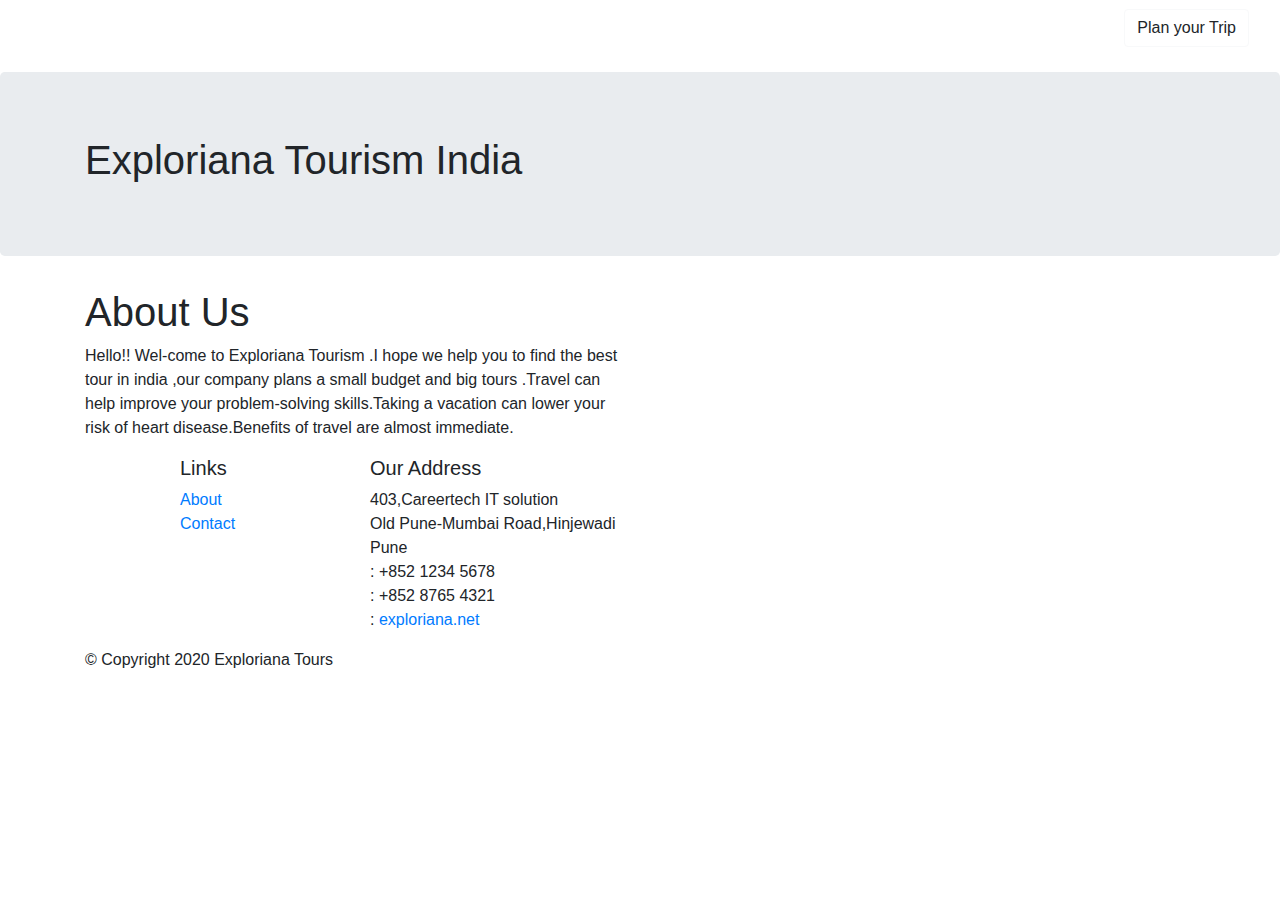
<file: about.html>
<!DOCTYPE html>
<html lang="en">

<head>
    <!-- Required meta tags always come first -->
    <meta charset="utf-8">
    <meta name="viewport" content="width=device-width, initial-scale=1, shrink-to-fit=no">
    <meta http-equiv="x-ua-compatible" content="ie=edge">

    <!-- Bootstrap CSS -->
     <link rel="stylesheet" href="https://maxcdn.bootstrapcdn.com/bootstrap/4.0.0/css/bootstrap.min.css" integrity="sha384-Gn5384xqQ1aoWXA+058RXPxPg6fy4IWvTNh0E263XmFcJlSAwiGgFAW/dAiS6JXm" crossorigin="anonymous">
   <!-- <link rel="stylesheet" href="node_modules/bootstrap/dist/css/bootstrap.min.css">
    <link rel="stylesheet" href="node_modules/font-awesome/css/font-awesome.min.css">
    <link rel="stylesheet" href="node_modules/bootstrap-social/bootstrap-social.css">
    <link rel="stylesheet" href="css/styles.css">-->
    <title>Exploriana Tours</title>
</head>
   
    
    <body>
    <nav class="navbar navbar-dark navbar-expand-md mb-3" >
        <div class="container-fluid">
            <a href="#" class="navbar-brand mr-3">Exploriana Tours</a>
        <button type="button" class="navbar-toggler" data-toggle="collapse" data-target="#navbarCollapse">
            <span class="navbar-toggler-icon"></span></button>
      <div class= " collapse navbar-collapse" id="navbarCollapse">
          <div class="navbar-collapse">
        <ul class="navbar-nav mr-auto">
        <li class="nav-item active">
            <a class="nav-link" href="index.php" >Home</a>
         </li>
            
             <li class="nav-item active dropdown">
            <a class="nav-link dropdown-toggle" href="#" id="navbarDropdown " role="button" data-toggle="dropdown" aria-haspopup="true" aria-expanded="false"> Places to Visit</a>
                 <div class="dropdown-menu" aria-labelledby="navbarDropdown">
                     <a class="dropdown-item" href="himachal.html">Himachal Pradesh</a>
                      <a class="dropdown-item" href="ladakh.html">Leh and Ladakh</a>
              
                      <a class="dropdown-item" href="delhi.html">Delhi and Agra</a>
                      <a class="dropdown-item" href="rajasthan.html">Rajasthan</a>
                      <a class="dropdown-item" href="gujrat.html">Gujarat</a>
                      <a class="dropdown-item" href="maha.html">Maharashtra</a>
                       <a class="dropdown-item" href="keral.html">Keral</a>
                      <a class="dropdown-item" href="laksh.html">Laksh-Dweep</a>
                      <a class="dropdown-item" href="andaman.html">Andmaan Nikobar</a>
                 </div>
         </li>
            <li class="nav-item active dropdown">
            <a class="nav-link dropdown-toggle" href="#" id="navbarDropdown" role="button" data-toggle="dropdown" aria-haspopup="true" aria-expanded="false"> Things to do</a>
                <div class="dropdown-menu" aria-labelledby="navbarDropdown">
                     <a class="dropdown-item" href="">Adventure</a>
                      <a class="dropdown-item" href="">Spiritual Yoga</a>
              
                      <a class="dropdown-item" href="delhi.html">Diving</a>
                      
             
                 </div>
            </li>
            
            
             <li class="nav-item active">
            <a class="nav-link" href="" > About Us</a>
         </li>
            </ul>
         
            
            
            <a  id="reserveButton" class="btn btn-active btn-outline-light" data-toggle="modal" data-target="#tripmodal">
                    Plan your Trip
                    </a>
                
        
           </div>
            </div>
        </div>
    </nav>
         <div id="tripmodal" class="modal fade" role="dialog">
     <div class="modal-dialog modal-lg" role="content">
        <div class="modal-content">
         <div class="modal-header">
            <h4 class="modal-title">Plan your Trip</h4>
             <button type="button" class="close" data-dismiss="modal">
             &times;</button>
            </div>
         <div class="modal-body">
            
             
             <form>
                        <div class="row form-group">
                            
                         <label for="numberofguest" class="col-md-3 col-form-label">Trip Type</label>
                             <div class="col-md-4">
                                 <select  class="form-control" id="triptype">
                                 <option value="GroupTour">Group Tour</option>
                                 <option value="GroupTour">Family Tour</option>
                                     <option value="GroupTour">Carporate Tour</option>
                                     <option value="GroupTour">HoneyMoon Package</option>
                                 
                                 </select>
                                </div>
                            
                     </div>
                     <div class="row form-row form-group">
                     
                         
                            <label for="numberofguest" class="col-md-3 col-form-label">Take Your Trip</label>
                       
                            <div class="col-md-4">
                                 <select  class="form-control" id="trip">
                                 <option value="GroupTour">Shimla-Kullu-Manali</option>
                                 <option value="GroupTour">Delhi-Agra-Jaipur</option>
                                     <option value="GroupTour">Ladakh-Leh</option>
                                     <option value="GroupTour">Kochi-Munnar-Apalzha</option>
                                   <option value="GroupTour">Lakshdweep Island</option>
                                     <option value="GroupTour">Andman-Nicobar Island</option>
                                     <option value="GroupTour">Hampi-Maisur-Udapi</option>
                                     <option value="GroupTour">Mahabaleshwar-Matheran</option>
                                 </select>
                                </div>
                     </div>
                  <div class="row form-group">
                        <label for="dateandtime" class="col-md-2 col-form-label">Date and time</label>
                         <div class="col-md-4 ">
                            <input type="date" class="form-control" id="inputdate" placeholder="Date">
                            </div>
                            
                            <div class="col-md-4 ">
                            <input type="time" class="form-control" id="inputdate" placeholder="Time">
                            </div>
                            
                        </div>
                        
                        <div class="row">
                            <div class="col-md-2">
                            </div>
                            
                            <div class="col-md-3">
                                <button type="button" class="btn btn-secondary " data-dismiss="modal">Cancel</button>
                        <button type="button" class="btn btn-primary">Submit</button>
                        </div>
                            </div>
                    </form>
         </div>
         </div>
        
        </div>
    </div>
  <header class="jumbotron ">
        <div class="container">
           <h1>Exploriana Tourism India</h1>
      </div>
    </header>
        <div class="container">
            <div class="row row-content align-items-center">
            <div class="col-12 col-md-6" >
             <h1 > About Us</h1>
             <p> Hello!! Wel-come to Exploriana Tourism .I hope we help you to find the best tour in india ,our company plans a small budget and big tours .Travel can help improve your problem-solving skills.Taking a vacation can lower your risk of heart disease.Benefits of travel are almost immediate.  </p>
        </div>
            </div>
        </div>
                    <footer class="footer">
        <div  class="container">
        <div class="row">
            <div class="col-4 offset-1 col-sm-2">             
                
                    <h5>Links</h5>
                    <ul class="list-unstyled">
                        
                        <li><a href="#">About</a></li>
                        
                        <li><a href="#">Contact</a></li>
                    </ul>
                </div>
                <div class="col-7 col-sm-5">
                    <h5>Our Address</h5>
                    <address>
		              403,Careertech IT solution <br>
		              Old Pune-Mumbai Road,Hinjewadi<br>
		              Pune<br>
		              <i class="fa fa-phone fa-lg"></i>: +852 1234 5678<br>
		              <i class="fa fa-fax fa-lg"></i>: +852 8765 4321<br>
		              <i class="fa fa-envelope fa-lg"></i>: <a href="mailto:confusion@food.net">exploriana.net</a>
		           </address>
                </div>
                <div class="col-12 col-sm-4 align-self-center">
                    <div class="text-center">
                        <a class="btn btn-social-icon btn-google" href="http://google.com/+"><i class="fa fa-google-plus fa-lg"></i></a>
                        <a class="btn btn-social-icon btn-facebook"  href="http://www.facebook.com/profile.php?id="><i class="fa fa-facebook fa-lg"></i></a>
                        <a class="btn btn-social-icon btn-linkedin" href="http://www.linkedin.com/in/"><i class="fa fa-linkedin fa-lg"></i></a>
                        <a class="btn btn-social-icon btn-twitter" href="http://twitter.com/"><i class="fa fa-twitter fa-lg"></i></a>
                        <a class="btn btn-social-icon btn-youtube" href="http://youtube.com/"><i class="fa fa-youtube fa-lg"></i></a>
                        <a class="btn btn-social-icon " href="mailto:"><i class="fa fa-envelope-o fa-lg"></i></a>
                    </div>
                </div>
           </div>
           <div class="row justyfy-content-center">             
                <div class="col-auto">
                    <p>© Copyright 2020 Exploriana Tours </p>
                </div>
           </div>
        </div>
    </footer>
       
            
            
      
        
     <!--   <script src="node_modules/jquery/dist/jquery.slim.min.js"></script>
    <script src="node_modules/popper.js/dist/umd/popper.min.js"></script>
    <script src="node_modules/bootstrap/dist/js/bootstrap.min.js"></script>
    -->
        <script src="https://code.jquery.com/jquery-3.2.1.slim.min.js" integrity="sha384-KJ3o2DKtIkvYIK3UENzmM7KCkRr/rE9/Qpg6aAZGJwFDMVNA/GpGFF93hXpG5KkN" crossorigin="anonymous"></script>
        <script src="https://cdnjs.cloudflare.com/ajax/libs/popper.js/1.12.9/umd/popper.min.js" integrity="sha384-ApNbgh9B+Y1QKtv3Rn7W3mgPxhU9K/ScQsAP7hUibX39j7fakFPskvXusvfa0b4Q" crossorigin="anonymous"></script>
        <script src="https://maxcdn.bootstrapcdn.com/bootstrap/4.0.0/js/bootstrap.min.js" integrity="sha384-JZR6Spejh4U02d8jOt6vLEHfe/JQGiRRSQQxSfFWpi1MquVdAyjUar5+76PVCmYl" crossorigin="anonymous"></script>
        
        
    </body>
</html>
</file>
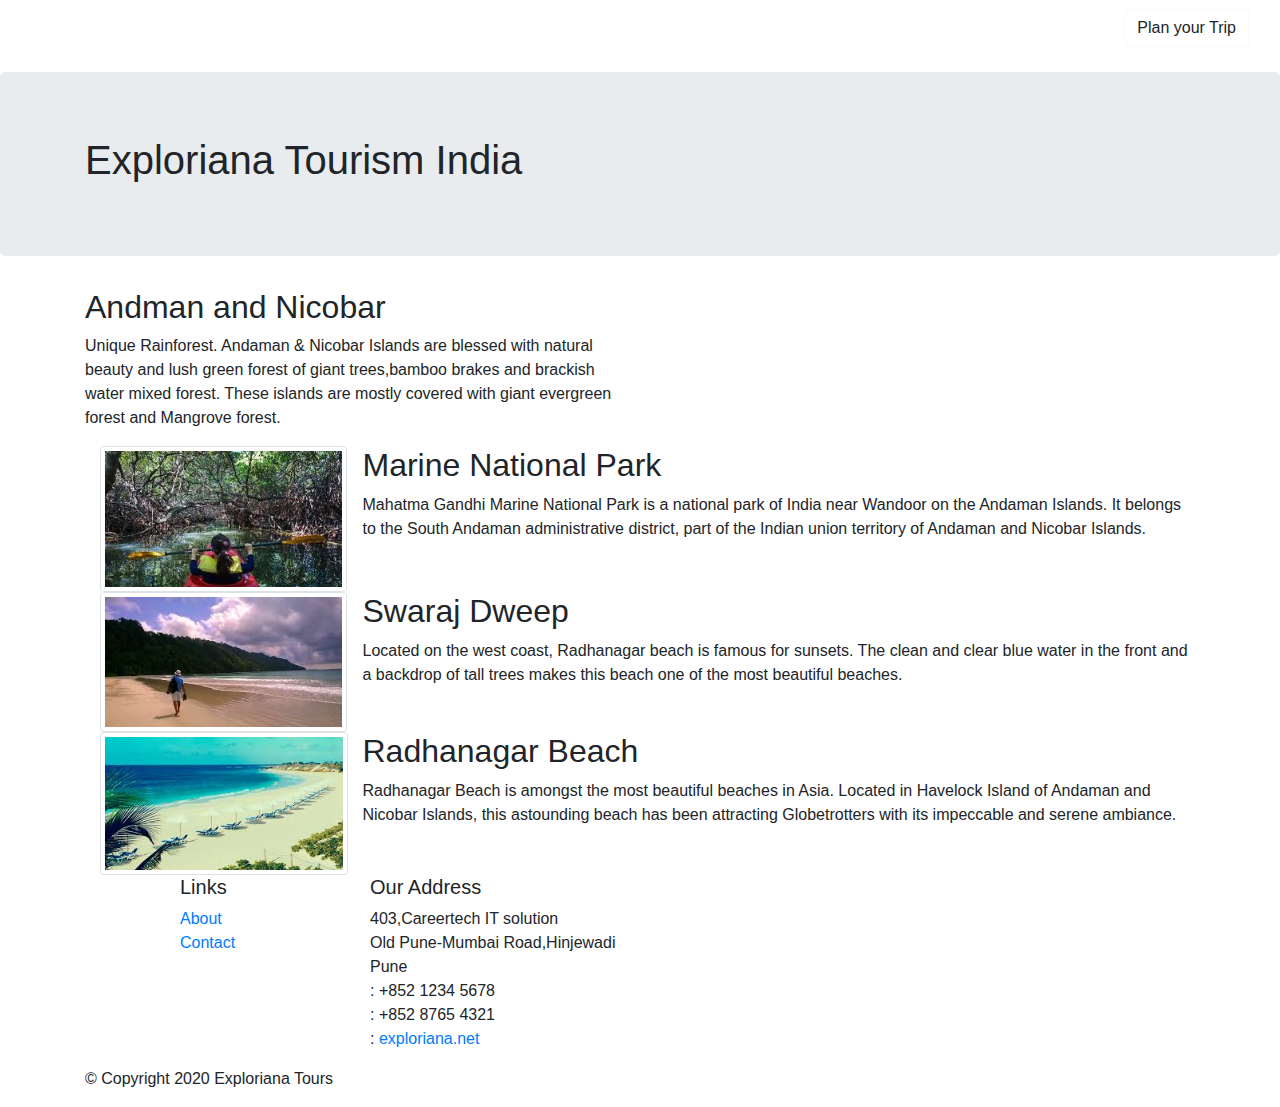
<file: andaman.html>
<!DOCTYPE html>
<html lang="en">

<head>
    <!-- Required meta tags always come first -->
    <meta charset="utf-8">
    <meta name="viewport" content="width=device-width, initial-scale=1, shrink-to-fit=no">
    <meta http-equiv="x-ua-compatible" content="ie=edge">

    <!-- Bootstrap CSS -->
     <link rel="stylesheet" href="https://maxcdn.bootstrapcdn.com/bootstrap/4.0.0/css/bootstrap.min.css" integrity="sha384-Gn5384xqQ1aoWXA+058RXPxPg6fy4IWvTNh0E263XmFcJlSAwiGgFAW/dAiS6JXm" crossorigin="anonymous">
 <!--   <link rel="stylesheet" href="node_modules/bootstrap/dist/css/bootstrap.min.css">
    <link rel="stylesheet" href="node_modules/font-awesome/css/font-awesome.min.css">
    <link rel="stylesheet" href="node_modules/bootstrap-social/bootstrap-social.css">-->
    <link rel="stylesheet" href="css/styles.css">
    <title>Exploriana Tours</title>
</head>
   
    
    <body>
   <nav class="navbar navbar-dark navbar-expand-md mb-3" >
        <div class="container-fluid">
            <a href="#" class="navbar-brand mr-3">Exploriana Tours</a>
        <button type="button" class="navbar-toggler" data-toggle="collapse" data-target="#navbarCollapse">
            <span class="navbar-toggler-icon"></span></button>
      <div class= " collapse navbar-collapse" id="navbarCollapse">
          <div class="navbar-collapse">
        <ul class="navbar-nav mr-auto">
        <li class="nav-item active">
            <a class="nav-link" href="index.php" >Home</a>
         </li>
            
             <li class="nav-item active dropdown">
            <a class="nav-link dropdown-toggle" href="#" id="navbarDropdown " role="button" data-toggle="dropdown" aria-haspopup="true" aria-expanded="false"> Places to Visit</a>
                 <div class="dropdown-menu" aria-labelledby="navbarDropdown">
                     <a class="dropdown-item" href="himachal.html">Himachal Pradesh</a>
                      <a class="dropdown-item" href="ladakh.html">Leh and Ladakh</a>
              
                      <a class="dropdown-item" href="delhi.html">Delhi and Agra</a>
                      <a class="dropdown-item" href="rajasthan.html">Rajasthan</a>
                      <a class="dropdown-item" href="gujrat.html">Gujarat</a>
                      <a class="dropdown-item" href="maha.html">Maharashtra</a>
                       <a class="dropdown-item" href="keral.html">Keral</a>
                      <a class="dropdown-item" href="laksh.html">Laksh-Dweep</a>
                      <a class="dropdown-item" href="andaman.html">Andmaan Nikobar</a>
                 </div>
         </li>
            <li class="nav-item active dropdown">
            <a class="nav-link dropdown-toggle" href="#" id="navbarDropdown" role="button" data-toggle="dropdown" aria-haspopup="true" aria-expanded="false"> Things to do</a>
                <div class="dropdown-menu" aria-labelledby="navbarDropdown">
                     <a class="dropdown-item" href="">Adventure</a>
                      <a class="dropdown-item" href="">Spiritual Yoga</a>
              
                      <a class="dropdown-item" href="delhi.html">Diving</a>
                      
             
                 </div>
            </li>
            
            
             <li class="nav-item active">
            <a class="nav-link" href="about.html" > About Us</a>
         </li>
            </ul>
         
            
            
            <a  id="reserveButton" class="btn btn-active btn-outline-light" data-toggle="modal" data-target="#tripmodal">
                    Plan your Trip
                    </a>
                
        
           </div>
            </div>
        </div>
    </nav>
         <div id="tripmodal" class="modal fade" role="dialog">
     <div class="modal-dialog modal-lg" role="content">
        <div class="modal-content">
         <div class="modal-header">
            <h4 class="modal-title">Plan your Trip</h4>
             <button type="button" class="close" data-dismiss="modal">
             &times;</button>
            </div>
         <div class="modal-body">
            
             
             <form>
                        <div class="row form-group">
                            
                         <label for="numberofguest" class="col-md-3 col-form-label">Trip Type</label>
                             <div class="col-md-4">
                                 <select  class="form-control" id="triptype">
                                 <option value="GroupTour">Group Tour</option>
                                 <option value="GroupTour">Family Tour</option>
                                     <option value="GroupTour">Carporate Tour</option>
                                     <option value="GroupTour">HoneyMoon Package</option>
                                 
                                 </select>
                                </div>
                            
                     </div>
                     <div class="row form-row form-group">
                     
                         
                            <label for="numberofguest" class="col-md-3 col-form-label">Take Your Trip</label>
                       
                            <div class="col-md-4">
                                 <select  class="form-control" id="trip">
                                 <option value="GroupTour">Shimla-Kullu-Manali</option>
                                 <option value="GroupTour">Delhi-Agra-Jaipur</option>
                                     <option value="GroupTour">Ladakh-Leh</option>
                                     <option value="GroupTour">Kochi-Munnar-Apalzha</option>
                                   <option value="GroupTour">Lakshdweep Island</option>
                                     <option value="GroupTour">Andman-Nicobar Island</option>
                                     <option value="GroupTour">Hampi-Maisur-Udapi</option>
                                     <option value="GroupTour">Mahabaleshwar-Matheran</option>
                                 </select>
                                </div>
                     </div>
                  <div class="row form-group">
                        <label for="dateandtime" class="col-md-2 col-form-label">Date and time</label>
                         <div class="col-md-4 ">
                            <input type="date" class="form-control" id="inputdate" placeholder="Date">
                            </div>
                            
                            <div class="col-md-4 ">
                            <input type="time" class="form-control" id="inputdate" placeholder="Time">
                            </div>
                            
                        </div>
                        
                        <div class="row">
                            <div class="col-md-2">
                            </div>
                            
                            <div class="col-md-3">
                                <button type="button" class="btn btn-secondary " data-dismiss="modal">Cancel</button>
                        <button type="button" class="btn btn-primary">Submit</button>
                        </div>
                            </div>
                    </form>
         </div>
         </div>
        
        </div>
    </div>
  <header class="jumbotron ">
        <div class="container">
           <h1>Exploriana Tourism India</h1>
      </div>
    </header>
        <div class="container">
        
            <div class="row row-content align-items-center">
            <div class="col-12 col-md-6" >
               <h2>Andman and Nicobar</h2>
                    <p> Unique Rainforest. Andaman & Nicobar Islands are blessed with natural beauty and lush green forest of giant trees,bamboo brakes and brackish water mixed forest. These islands are mostly covered with giant evergreen forest and Mangrove forest.</p>
            </div>
               
              
            
            </div>
            <div class="row row-content align-items-center">
           
            <div class="col col-sm order-sm-first col-md">
                <div class="media">
                    <div class="col-md-3">
                <img class="d-flex mr-3 img-thumbnail align-self-center" src="img/marine.jpg" alt="alberto"></div>
                    <div class="media-body">
                    <h2 class="mt-0 d-none d-sm-block">Marine National Park</h2>
                    
                        <p class="d-none d-sm-block">Mahatma Gandhi Marine National Park is a national park of India near Wandoor on the Andaman Islands. It belongs to the South Andaman administrative district, part of the Indian union territory of Andaman and Nicobar Islands.</p>
                    </div>
                </div>
                
            </div>
        </div>
            <div class="row row-content align-items-center">
           
            <div class="col col-sm order-sm-first col-md">
                <div class="media">
                    <div class="col-md-3">
                <img class="d-flex mr-3 img-thumbnail align-self-center" src="img/swarajjpg.jpg" alt="alberto"></div>
                    <div class="media-body">
                    <h2 class="mt-0 d-none d-sm-block">Swaraj Dweep</h2>
                    
                    <p class="d-none d-sm-block">Located on the west coast, Radhanagar beach is famous for sunsets. The clean and clear blue water in the front and a backdrop of tall trees makes this beach one of the most beautiful beaches.</p>
                    </div>
                </div>
                </div>
            </div>
                <div class="row row-content align-items-center">
           
                <div class="col col-sm  col-md">
                <div class="media">
                    <div class="col-md-3">
                        <img class="d-flex mr-3 img-thumbnail align-self-center" src="img/radha.jpg" alt="alberto"></div>
                    <div class="media-body">
                    <h2 class="mt-0 d-none d-sm-block">Radhanagar Beach</h2>
                    
                        <p class="d-none d-sm-block">Radhanagar Beach is amongst the most beautiful beaches in Asia. Located in Havelock Island of Andaman and Nicobar Islands, this astounding beach has been attracting Globetrotters with its impeccable and serene ambiance.</p>
                    </div>
                </div>
                
            </div>
                
        </div>
            
            
        </div>
                    <footer class="footer">
        <div  class="container">
        <div class="row">
            <div class="col-4 offset-1 col-sm-2">             
                
                    <h5>Links</h5>
                    <ul class="list-unstyled">
                        
                        <li><a href="about.html">About</a></li>
                        
                        <li><a href="#">Contact</a></li>
                    </ul>
                </div>
                <div class="col-7 col-sm-5">
                    <h5>Our Address</h5>
                    <address>
		              403,Careertech IT solution <br>
		              Old Pune-Mumbai Road,Hinjewadi<br>
		              Pune<br>
		              <i class="fa fa-phone fa-lg"></i>: +852 1234 5678<br>
		              <i class="fa fa-fax fa-lg"></i>: +852 8765 4321<br>
		              <i class="fa fa-envelope fa-lg"></i>: <a href="mailto:confusion@food.net">exploriana.net</a>
		           </address>
                </div>
                <div class="col-12 col-sm-4 align-self-center">
                    <div class="text-center">
                        <a class="btn btn-social-icon btn-google" href="http://google.com/+"><i class="fa fa-google-plus fa-lg"></i></a>
                        <a class="btn btn-social-icon btn-facebook"  href="http://www.facebook.com/profile.php?id="><i class="fa fa-facebook fa-lg"></i></a>
                        <a class="btn btn-social-icon btn-linkedin" href="http://www.linkedin.com/in/"><i class="fa fa-linkedin fa-lg"></i></a>
                        <a class="btn btn-social-icon btn-twitter" href="http://twitter.com/"><i class="fa fa-twitter fa-lg"></i></a>
                        <a class="btn btn-social-icon btn-youtube" href="http://youtube.com/"><i class="fa fa-youtube fa-lg"></i></a>
                        <a class="btn btn-social-icon " href="mailto:"><i class="fa fa-envelope-o fa-lg"></i></a>
                    </div>
                </div>
           </div>
           <div class="row justyfy-content-center">             
                <div class="col-auto">
                    <p>© Copyright 2020 Exploriana Tours </p>
                </div>
           </div>
        </div>
    </footer>
        
      <!--  <script src="node_modules/jquery/dist/jquery.slim.min.js"></script>
    <script src="node_modules/popper.js/dist/umd/popper.min.js"></script>
    <script src="node_modules/bootstrap/dist/js/bootstrap.min.js"></script>-->
    
        <script src="https://code.jquery.com/jquery-3.2.1.slim.min.js" integrity="sha384-KJ3o2DKtIkvYIK3UENzmM7KCkRr/rE9/Qpg6aAZGJwFDMVNA/GpGFF93hXpG5KkN" crossorigin="anonymous"></script>
           <script src="https://cdnjs.cloudflare.com/ajax/libs/popper.js/1.12.9/umd/popper.min.js" integrity="sha384-ApNbgh9B+Y1QKtv3Rn7W3mgPxhU9K/ScQsAP7hUibX39j7fakFPskvXusvfa0b4Q" crossorigin="anonymous"></script>
       <script src="https://maxcdn.bootstrapcdn.com/bootstrap/4.0.0/js/bootstrap.min.js" integrity="sha384-JZR6Spejh4U02d8jOt6vLEHfe/JQGiRRSQQxSfFWpi1MquVdAyjUar5+76PVCmYl" crossorigin="anonymous"></script>
        
    </body>
</html>
</file>
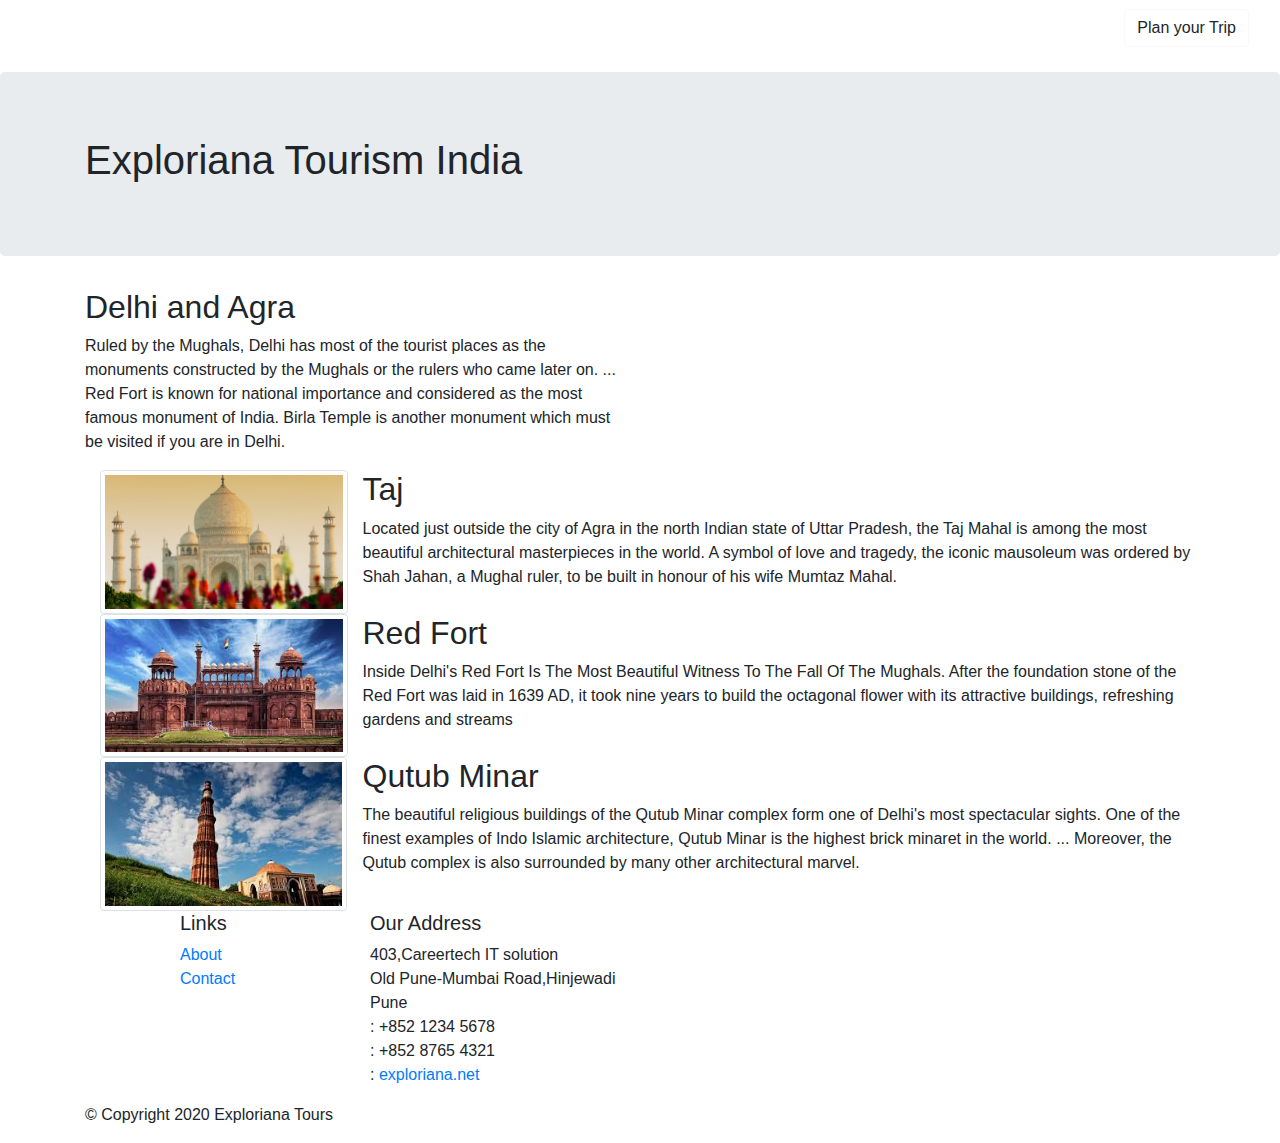
<file: delhi.html>
<!DOCTYPE html>
<html lang="en">

<head>
    <!-- Required meta tags always come first -->
    <meta charset="utf-8">
    <meta name="viewport" content="width=device-width, initial-scale=1, shrink-to-fit=no">
    <meta http-equiv="x-ua-compatible" content="ie=edge">

    <!-- Bootstrap CSS -->
     <link rel="stylesheet" href="https://maxcdn.bootstrapcdn.com/bootstrap/4.0.0/css/bootstrap.min.css" integrity="sha384-Gn5384xqQ1aoWXA+058RXPxPg6fy4IWvTNh0E263XmFcJlSAwiGgFAW/dAiS6JXm" crossorigin="anonymous">
   <!-- <link rel="stylesheet" href="node_modules/bootstrap/dist/css/bootstrap.min.css">
    <link rel="stylesheet" href="node_modules/font-awesome/css/font-awesome.min.css">
    <link rel="stylesheet" href="node_modules/bootstrap-social/bootstrap-social.css">-->
    <link rel="stylesheet" href="css/styles.css">
    <title>Exploriana Tours</title>
</head>
   
    
    <body>
   <nav class="navbar navbar-dark navbar-expand-md mb-3" >
        <div class="container-fluid">
            <a href="#" class="navbar-brand mr-3">Exploriana Tours</a>
        <button type="button" class="navbar-toggler" data-toggle="collapse" data-target="#navbarCollapse">
            <span class="navbar-toggler-icon"></span></button>
      <div class= " collapse navbar-collapse" id="navbarCollapse">
          <div class="navbar-collapse">
        <ul class="navbar-nav mr-auto">
        <li class="nav-item active">
            <a class="nav-link" href="index.php" >Home</a>
         </li>
            
             <li class="nav-item active dropdown">
            <a class="nav-link dropdown-toggle" href="#" id="navbarDropdown " role="button" data-toggle="dropdown" aria-haspopup="true" aria-expanded="false"> Places to Visit</a>
                 <div class="dropdown-menu" aria-labelledby="navbarDropdown">
                     <a class="dropdown-item" href="himachal.html">Himachal Pradesh</a>
                      <a class="dropdown-item" href="ladakh.html">Leh and Ladakh</a>
              
                      <a class="dropdown-item" href="delhi.html">Delhi and Agra</a>
                      <a class="dropdown-item" href="rajasthan.html">Rajasthan</a>
                      <a class="dropdown-item" href="gujrat.html">Gujarat</a>
                      <a class="dropdown-item" href="maha.html">Maharashtra</a>
                       <a class="dropdown-item" href="keral.html">Keral</a>
                      <a class="dropdown-item" href="laksh.html">Laksh-Dweep</a>
                      <a class="dropdown-item" href="andaman.html">Andmaan Nikobar</a>
                 </div>
         </li>
            <li class="nav-item active dropdown">
            <a class="nav-link dropdown-toggle" href="#" id="navbarDropdown" role="button" data-toggle="dropdown" aria-haspopup="true" aria-expanded="false"> Things to do</a>
                <div class="dropdown-menu" aria-labelledby="navbarDropdown">
                     <a class="dropdown-item" href="">Adventure</a>
                      <a class="dropdown-item" href="">Spiritual Yoga</a>
              
                      <a class="dropdown-item" href="delhi.html">Diving</a>
                      
             
                 </div>
            </li>
            
            
             <li class="nav-item active">
            <a class="nav-link" href="about.html" > About Us</a>
         </li>
            </ul>
         
            
            
            <a  id="reserveButton" class="btn btn-active btn-outline-light" data-toggle="modal" data-target="#tripmodal">
                    Plan your Trip
                    </a>
                
        
           </div>
            </div>
        </div>
    </nav>
         <div id="tripmodal" class="modal fade" role="dialog">
     <div class="modal-dialog modal-lg" role="content">
        <div class="modal-content">
         <div class="modal-header">
            <h4 class="modal-title">Plan your Trip</h4>
             <button type="button" class="close" data-dismiss="modal">
             &times;</button>
            </div>
         <div class="modal-body">
            
             
             <form>
                        <div class="row form-group">
                            
                         <label for="numberofguest" class="col-md-3 col-form-label">Trip Type</label>
                             <div class="col-md-4">
                                 <select  class="form-control" id="triptype">
                                 <option value="GroupTour">Group Tour</option>
                                 <option value="GroupTour">Family Tour</option>
                                     <option value="GroupTour">Carporate Tour</option>
                                     <option value="GroupTour">HoneyMoon Package</option>
                                 
                                 </select>
                                </div>
                            
                     </div>
                     <div class="row form-row form-group">
                     
                         
                            <label for="numberofguest" class="col-md-3 col-form-label">Take Your Trip</label>
                       
                            <div class="col-md-4">
                                 <select  class="form-control" id="trip">
                                 <option value="GroupTour">Shimla-Kullu-Manali</option>
                                 <option value="GroupTour">Delhi-Agra-Jaipur</option>
                                     <option value="GroupTour">Ladakh-Leh</option>
                                     <option value="GroupTour">Kochi-Munnar-Apalzha</option>
                                   <option value="GroupTour">Lakshdweep Island</option>
                                     <option value="GroupTour">Andman-Nicobar Island</option>
                                     <option value="GroupTour">Hampi-Maisur-Udapi</option>
                                     <option value="GroupTour">Mahabaleshwar-Matheran</option>
                                 </select>
                                </div>
                     </div>
                  <div class="row form-group">
                        <label for="dateandtime" class="col-md-2 col-form-label">Date and time</label>
                         <div class="col-md-4 ">
                            <input type="date" class="form-control" id="inputdate" placeholder="Date">
                            </div>
                            
                            <div class="col-md-4 ">
                            <input type="time" class="form-control" id="inputdate" placeholder="Time">
                            </div>
                            
                        </div>
                        
                        <div class="row">
                            <div class="col-md-2">
                            </div>
                            
                            <div class="col-md-3">
                                <button type="button" class="btn btn-secondary " data-dismiss="modal">Cancel</button>
                        <button type="button" class="btn btn-primary">Submit</button>
                        </div>
                            </div>
                    </form>
         </div>
         </div>
        
        </div>
    </div>
  <header class="jumbotron ">
        <div class="container">
           <h1>Exploriana Tourism India</h1>
      </div>
    </header>
        <div class="container">
        
            <div class="row row-content align-items-center">
            <div class="col-12 col-md-6" >
               <h2>Delhi and Agra</h2>
                    <p>Ruled by the Mughals, Delhi has most of the tourist places as the monuments constructed by the Mughals or the rulers who came later on. ... Red Fort is known for national importance and considered as the most famous monument of India. Birla Temple is another monument which must be visited if you are in Delhi.</p>
            </div>
               
              
            
            </div>
            <div class="row row-content align-items-center">
           
            <div class="col col-sm order-sm-first col-md">
                <div class="media">
                    
                    <div class="col-md-3 col-sm-12">
                        
                <img class="d-flex mr-3 img-thumbnail align-self-center" src="img/taj-mahal-3840x2160-agra-india-hd-4k-2557.jpg" alt="alberto"></div>
                    <div class="media-body">
                    <h2 class="mt-0 d-none d-sm-block">Taj</h2>
                     <p class="d-none d-sm-block"> Located just outside the city of Agra in the north Indian state of Uttar Pradesh, the Taj Mahal is among the most beautiful architectural masterpieces in the world. A symbol of love and tragedy, the iconic mausoleum was ordered by Shah Jahan, a Mughal ruler, to be built in honour of his wife Mumtaz Mahal.</p>
                    </div>
                </div>
                
            </div>
        </div>
            <div class="row row-content align-items-center">
           
            <div class="col col-sm-12  col-md">
                <div class="media">
                    <div class="col-md-3 col-sm-12">
                <img class="d-flex mr-3 img-thumbnail align-self-center" src="img/redfortjpg.jpg" alt="alberto"></div>
                    <div class="media-body">
                    <h2 class="mt-0 d-none d-sm-block">Red Fort</h2>
                    
                    <p class="d-none d-sm-block">Inside Delhi's Red Fort Is The Most Beautiful Witness To The Fall Of The Mughals.  After the foundation stone of the Red Fort was laid in 1639 AD, it took nine years to build the octagonal flower with its attractive buildings, refreshing gardens and streams </p>
                    </div>
                </div>
                </div>
            </div>
                <div class="row row-content align-items-center">
           
                <div class="col col-sm  col-md">
                <div class="media">
                    <div class="col-md-3 col-sm-12">
                        <img class="d-flex mr-3 img-thumbnail align-self-center" src="img/qutub.jpg" alt="alberto"></div>
                    <div class="media-body">
                    <h2 class="mt-0 d-none d-sm-block">Qutub Minar</h2>
                    
                    <p class="d-none d-sm-block">The beautiful religious buildings of the Qutub Minar complex form one of Delhi's most spectacular sights. One of the finest examples of Indo Islamic architecture, Qutub Minar is the highest brick minaret in the world. ... Moreover, the Qutub complex is also surrounded by many other architectural marvel. </p>
                    </div>
                </div>
                
            </div>
                
        </div>
            
            
        </div>
                    <footer class="footer">
        <div  class="container">
        <div class="row">
            <div class="col-4 offset-1 col-sm-2">             
                
                    <h5>Links</h5>
                    <ul class="list-unstyled">
                        
                        <li><a href="about.html">About</a></li>
                        
                        <li><a href="#">Contact</a></li>
                    </ul>
                </div>
                <div class="col-7 col-sm-5">
                    <h5>Our Address</h5>
                    <address>
		              403,Careertech IT solution <br>
		              Old Pune-Mumbai Road,Hinjewadi<br>
		              Pune<br>
		              <i class="fa fa-phone fa-lg"></i>: +852 1234 5678<br>
		              <i class="fa fa-fax fa-lg"></i>: +852 8765 4321<br>
		              <i class="fa fa-envelope fa-lg"></i>: <a href="mailto:confusion@food.net">exploriana.net</a>
		           </address>
                </div>
                <div class="col-12 col-sm-4 align-self-center">
                    <div class="text-center">
                        <a class="btn btn-social-icon btn-google" href="http://google.com/+"><i class="fa fa-google-plus fa-lg"></i></a>
                        <a class="btn btn-social-icon btn-facebook"  href="http://www.facebook.com/profile.php?id="><i class="fa fa-facebook fa-lg"></i></a>
                        <a class="btn btn-social-icon btn-linkedin" href="http://www.linkedin.com/in/"><i class="fa fa-linkedin fa-lg"></i></a>
                        <a class="btn btn-social-icon btn-twitter" href="http://twitter.com/"><i class="fa fa-twitter fa-lg"></i></a>
                        <a class="btn btn-social-icon btn-youtube" href="http://youtube.com/"><i class="fa fa-youtube fa-lg"></i></a>
                        <a class="btn btn-social-icon " href="mailto:"><i class="fa fa-envelope-o fa-lg"></i></a>
                    </div>
                </div>
           </div>
           <div class="row justyfy-content-center">             
                <div class="col-auto">
                    <p>© Copyright 2020 Exploriana Tours </p>
                </div>
           </div>
        </div>
    </footer>
        
       <!-- <script src="node_modules/jquery/dist/jquery.slim.min.js"></script>
    <script src="node_modules/popper.js/dist/umd/popper.min.js"></script>
    <script src="node_modules/bootstrap/dist/js/bootstrap.min.js"></script> -->
    <script src="https://code.jquery.com/jquery-3.2.1.slim.min.js" integrity="sha384-KJ3o2DKtIkvYIK3UENzmM7KCkRr/rE9/Qpg6aAZGJwFDMVNA/GpGFF93hXpG5KkN" crossorigin="anonymous"></script>
    <script src="https://cdnjs.cloudflare.com/ajax/libs/popper.js/1.12.9/umd/popper.min.js" integrity="sha384-ApNbgh9B+Y1QKtv3Rn7W3mgPxhU9K/ScQsAP7hUibX39j7fakFPskvXusvfa0b4Q" crossorigin="anonymous"></script>
    <script src="https://maxcdn.bootstrapcdn.com/bootstrap/4.0.0/js/bootstrap.min.js" integrity="sha384-JZR6Spejh4U02d8jOt6vLEHfe/JQGiRRSQQxSfFWpi1MquVdAyjUar5+76PVCmYl" crossorigin="anonymous"></script>
        
        
        
        
        
    </body>
</html>
</file>
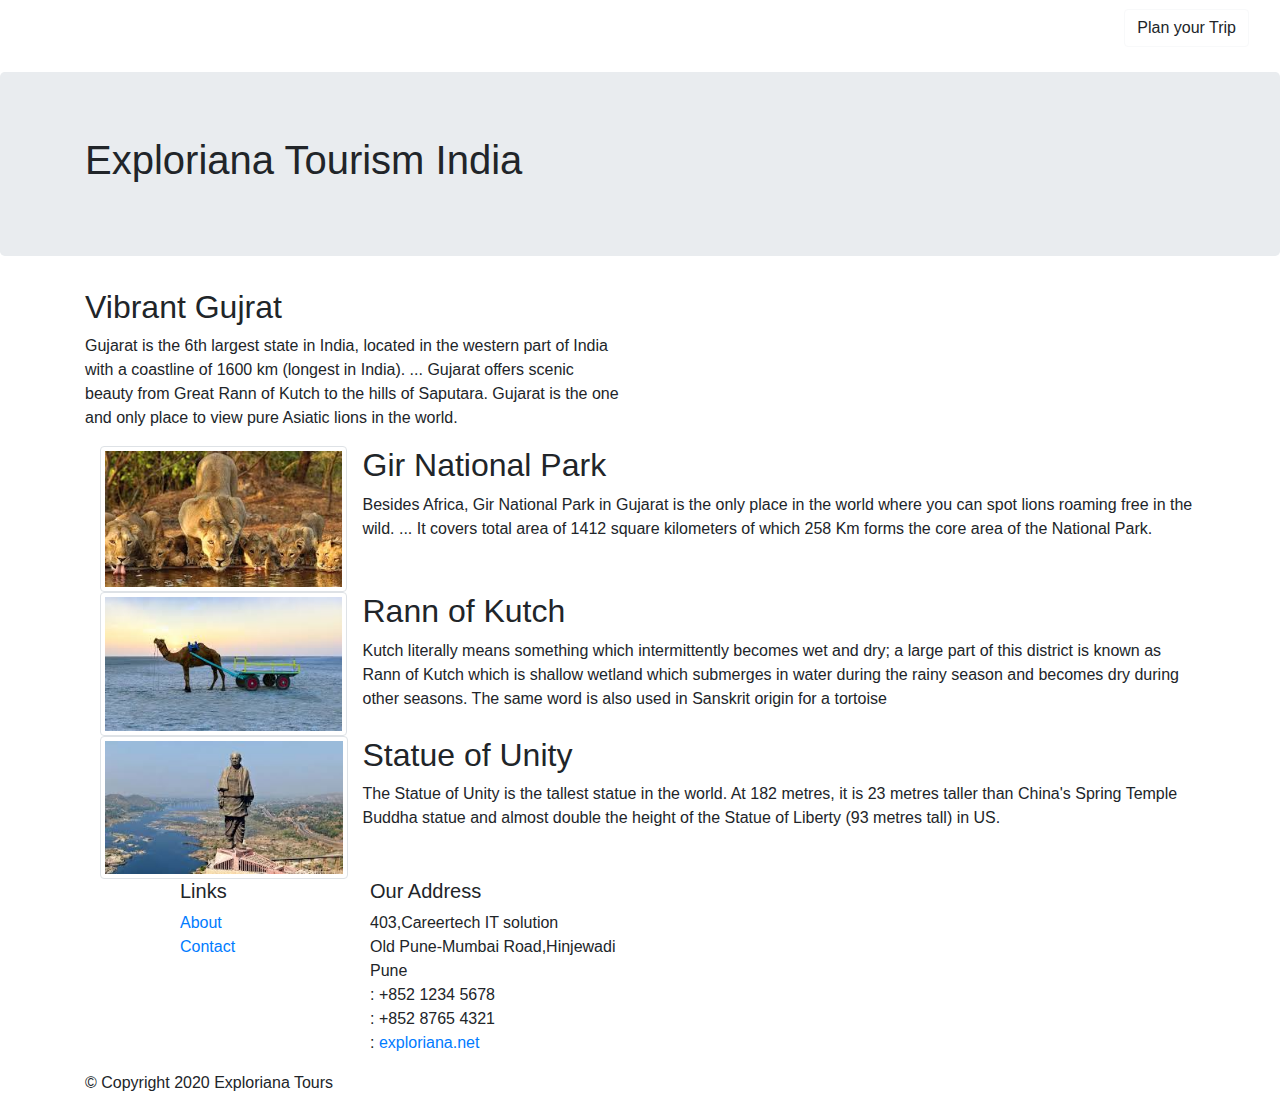
<file: gujrat.html>
<!DOCTYPE html>
<html lang="en">

<head>
    <!-- Required meta tags always come first -->
    <meta charset="utf-8">
    <meta name="viewport" content="width=device-width, initial-scale=1, shrink-to-fit=no">
    <meta http-equiv="x-ua-compatible" content="ie=edge">

    <!-- Bootstrap CSS -->
     <link rel="stylesheet" href="https://maxcdn.bootstrapcdn.com/bootstrap/4.0.0/css/bootstrap.min.css" integrity="sha384-Gn5384xqQ1aoWXA+058RXPxPg6fy4IWvTNh0E263XmFcJlSAwiGgFAW/dAiS6JXm" crossorigin="anonymous">
  <!--  <link rel="stylesheet" href="node_modules/bootstrap/dist/css/bootstrap.min.css">
    <link rel="stylesheet" href="node_modules/font-awesome/css/font-awesome.min.css">
    <link rel="stylesheet" href="node_modules/bootstrap-social/bootstrap-social.css">-->
    <link rel="stylesheet" href="css/styles.css">
    <title>Exploriana Tours</title>
</head>
   
    
    <body>
    <nav class="navbar navbar-dark navbar-expand-md mb-3" >
        <div class="container-fluid">
            <a href="#" class="navbar-brand mr-3">Exploriana Tours</a>
        <button type="button" class="navbar-toggler" data-toggle="collapse" data-target="#navbarCollapse">
            <span class="navbar-toggler-icon"></span></button>
      <div class= " collapse navbar-collapse" id="navbarCollapse">
          <div class="navbar-collapse">
        <ul class="navbar-nav mr-auto">
        <li class="nav-item active">
            <a class="nav-link" href="index.php" >Home</a>
         </li>
            
             <li class="nav-item active dropdown">
            <a class="nav-link dropdown-toggle" href="#" id="navbarDropdown " role="button" data-toggle="dropdown" aria-haspopup="true" aria-expanded="false"> Places to Visit</a>
                 <div class="dropdown-menu" aria-labelledby="navbarDropdown">
                     <a class="dropdown-item" href="himachal.html">Himachal Pradesh</a>
                      <a class="dropdown-item" href="ladakh.html">Leh and Ladakh</a>
              
                      <a class="dropdown-item" href="delhi.html">Delhi and Agra</a>
                      <a class="dropdown-item" href="rajasthan.html">Rajasthan</a>
                      <a class="dropdown-item" href="gujrat.html">Gujarat</a>
                      <a class="dropdown-item" href="maha.html">Maharashtra</a>
                       <a class="dropdown-item" href="keral.html">Keral</a>
                      <a class="dropdown-item" href="laksh.html">Laksh-Dweep</a>
                      <a class="dropdown-item" href="andaman.html">Andmaan Nikobar</a>
                 </div>
         </li>
            <li class="nav-item active dropdown">
            <a class="nav-link dropdown-toggle" href="#" id="navbarDropdown" role="button" data-toggle="dropdown" aria-haspopup="true" aria-expanded="false"> Things to do</a>
                <div class="dropdown-menu" aria-labelledby="navbarDropdown">
                     <a class="dropdown-item" href="">Adventure</a>
                      <a class="dropdown-item" href="">Spiritual Yoga</a>
              
                      <a class="dropdown-item" href="delhi.html">Diving</a>
                      
             
                 </div>
            </li>
            
            
             <li class="nav-item active">
            <a class="nav-link" href="about.html" > About Us</a>
         </li>
            </ul>
         
            
            
            <a  id="reserveButton" class="btn btn-active btn-outline-light" data-toggle="modal" data-target="#tripmodal">
                    Plan your Trip
                    </a>
                
        
           </div>
            </div>
        </div>
    </nav>
         <div id="tripmodal" class="modal fade" role="dialog">
     <div class="modal-dialog modal-lg" role="content">
        <div class="modal-content">
         <div class="modal-header">
            <h4 class="modal-title">Plan your Trip</h4>
             <button type="button" class="close" data-dismiss="modal">
             &times;</button>
            </div>
         <div class="modal-body">
            
             
             <form>
                        <div class="row form-group">
                            
                         <label for="numberofguest" class="col-md-3 col-form-label">Trip Type</label>
                             <div class="col-md-4">
                                 <select  class="form-control" id="triptype">
                                 <option value="GroupTour">Group Tour</option>
                                 <option value="GroupTour">Family Tour</option>
                                     <option value="GroupTour">Carporate Tour</option>
                                     <option value="GroupTour">HoneyMoon Package</option>
                                 
                                 </select>
                                </div>
                            
                     </div>
                     <div class="row form-row form-group">
                     
                         
                            <label for="numberofguest" class="col-md-3 col-form-label">Take Your Trip</label>
                       
                            <div class="col-md-4">
                                 <select  class="form-control" id="trip">
                                 <option value="GroupTour">Shimla-Kullu-Manali</option>
                                 <option value="GroupTour">Delhi-Agra-Jaipur</option>
                                     <option value="GroupTour">Ladakh-Leh</option>
                                     <option value="GroupTour">Kochi-Munnar-Apalzha</option>
                                   <option value="GroupTour">Lakshdweep Island</option>
                                     <option value="GroupTour">Andman-Nicobar Island</option>
                                     <option value="GroupTour">Hampi-Maisur-Udapi</option>
                                     <option value="GroupTour">Mahabaleshwar-Matheran</option>
                                 </select>
                                </div>
                     </div>
                  <div class="row form-group">
                        <label for="dateandtime" class="col-md-2 col-form-label">Date and time</label>
                         <div class="col-md-4 ">
                            <input type="date" class="form-control" id="inputdate" placeholder="Date">
                            </div>
                            
                            <div class="col-md-4 ">
                            <input type="time" class="form-control" id="inputdate" placeholder="Time">
                            </div>
                            
                        </div>
                        
                        <div class="row">
                            <div class="col-md-2">
                            </div>
                            
                            <div class="col-md-3">
                                <button type="button" class="btn btn-secondary " data-dismiss="modal">Cancel</button>
                        <button type="button" class="btn btn-primary">Submit</button>
                        </div>
                            </div>
                    </form>
         </div>
         </div>
        
        </div>
    </div>
  <header class="jumbotron ">
        <div class="container">
           <h1>Exploriana Tourism India</h1>
      </div>
    </header>
        <div class="container">
        
            <div class="row row-content align-items-center">
            <div class="col-12 col-md-6" >
               <h2>Vibrant Gujrat</h2>
                    <p> Gujarat is the 6th largest state in India, located in the western part of India with a coastline of 1600 km (longest in India). ... Gujarat offers scenic beauty from Great Rann of Kutch to the hills of Saputara. Gujarat is the one and only place to view pure Asiatic lions in the world.</p>
            </div>
               
              
            
            </div>
            <div class="row row-content align-items-center">
           
            <div class="col col-sm order-sm-first col-md">
                <div class="media">
                    <div class="col-md-3">
                <img class="d-flex mr-3 img-thumbnail align-self-center" src="img/gir.jpg" alt="alberto"></div>
                    <div class="media-body">
                    <h2 class="mt-0 d-none d-sm-block">Gir National Park</h2>
                    
                        <p class="d-none d-sm-block"> Besides Africa, Gir National Park in Gujarat is the only place in the world where you can spot lions roaming free in the wild. ... It covers total area of 1412 square kilometers of which 258 Km forms the core area of the National Park.</p>
                    </div>
                </div>
                
            </div>
        </div>
            <div class="row row-content align-items-center">
           
            <div class="col col-sm order-sm-first col-md">
                <div class="media">
                    <div class="col-md-3">
                <img class="d-flex mr-3 img-thumbnail align-self-center" src="img/kutch.jpg" alt="alberto"></div>
                    <div class="media-body">
                    <h2 class="mt-0 d-none d-sm-block">Rann of Kutch</h2>
                    
                    <p class="d-none d-sm-block">Kutch literally means something which intermittently becomes wet and dry; a large part of this district is known as Rann of Kutch which is shallow wetland which submerges in water during the rainy season and becomes dry during other seasons. The same word is also used in Sanskrit origin for a tortoise </p>
                    </div>
                </div>
                </div>
            </div>
                <div class="row row-content align-items-center">
           
                <div class="col col-sm  col-md">
                <div class="media">
                    <div class="col-md-3">
                        <img class="d-flex mr-3 img-thumbnail align-self-center" src="img/unity.jpg" alt="alberto"></div>
                    <div class="media-body">
                    <h2 class="mt-0 d-none d-sm-block">Statue of Unity</h2>
                    
                    <p class="d-none d-sm-block">The Statue of Unity is the tallest statue in the world. At 182 metres, it is 23 metres taller than China's Spring Temple Buddha statue and almost double the height of the Statue of Liberty (93 metres tall) in US. </p>
                    </div>
                </div>
                
            </div>
                
        </div>
            
            
        </div>
                    <footer class="footer">
        <div  class="container">
        <div class="row">
            <div class="col-4 offset-1 col-sm-2">             
                
                    <h5>Links</h5>
                    <ul class="list-unstyled">
                        
                        <li><a href="about.html">About</a></li>
                        
                        <li><a href="#">Contact</a></li>
                    </ul>
                </div>
                <div class="col-7 col-sm-5">
                    <h5>Our Address</h5>
                    <address>
		              403,Careertech IT solution <br>
		              Old Pune-Mumbai Road,Hinjewadi<br>
		              Pune<br>
		              <i class="fa fa-phone fa-lg"></i>: +852 1234 5678<br>
		              <i class="fa fa-fax fa-lg"></i>: +852 8765 4321<br>
		              <i class="fa fa-envelope fa-lg"></i>: <a href="mailto:confusion@food.net">exploriana.net</a>
		           </address>
                </div>
                <div class="col-12 col-sm-4 align-self-center">
                    <div class="text-center">
                        <a class="btn btn-social-icon btn-google" href="http://google.com/+"><i class="fa fa-google-plus fa-lg"></i></a>
                        <a class="btn btn-social-icon btn-facebook"  href="http://www.facebook.com/profile.php?id="><i class="fa fa-facebook fa-lg"></i></a>
                        <a class="btn btn-social-icon btn-linkedin" href="http://www.linkedin.com/in/"><i class="fa fa-linkedin fa-lg"></i></a>
                        <a class="btn btn-social-icon btn-twitter" href="http://twitter.com/"><i class="fa fa-twitter fa-lg"></i></a>
                        <a class="btn btn-social-icon btn-youtube" href="http://youtube.com/"><i class="fa fa-youtube fa-lg"></i></a>
                        <a class="btn btn-social-icon " href="mailto:"><i class="fa fa-envelope-o fa-lg"></i></a>
                    </div>
                </div>
           </div>
           <div class="row justyfy-content-center">             
                <div class="col-auto">
                    <p>© Copyright 2020 Exploriana Tours </p>
                </div>
           </div>
        </div>
    </footer>
        
     <!--   <script src="node_modules/jquery/dist/jquery.slim.min.js"></script>
       <script src="node_modules/popper.js/dist/umd/popper.min.js"></script>
       <script src="node_modules/bootstrap/dist/js/bootstrap.min.js"></script> -->
        <script src="https://code.jquery.com/jquery-3.2.1.slim.min.js" integrity="sha384-KJ3o2DKtIkvYIK3UENzmM7KCkRr/rE9/Qpg6aAZGJwFDMVNA/GpGFF93hXpG5KkN" crossorigin="anonymous"></script>
<script src="https://cdnjs.cloudflare.com/ajax/libs/popper.js/1.12.9/umd/popper.min.js" integrity="sha384-ApNbgh9B+Y1QKtv3Rn7W3mgPxhU9K/ScQsAP7hUibX39j7fakFPskvXusvfa0b4Q" crossorigin="anonymous"></script>
<script src="https://maxcdn.bootstrapcdn.com/bootstrap/4.0.0/js/bootstrap.min.js" integrity="sha384-JZR6Spejh4U02d8jOt6vLEHfe/JQGiRRSQQxSfFWpi1MquVdAyjUar5+76PVCmYl" crossorigin="anonymous"></script>
    
        
        
    </body>
</html>
</file>
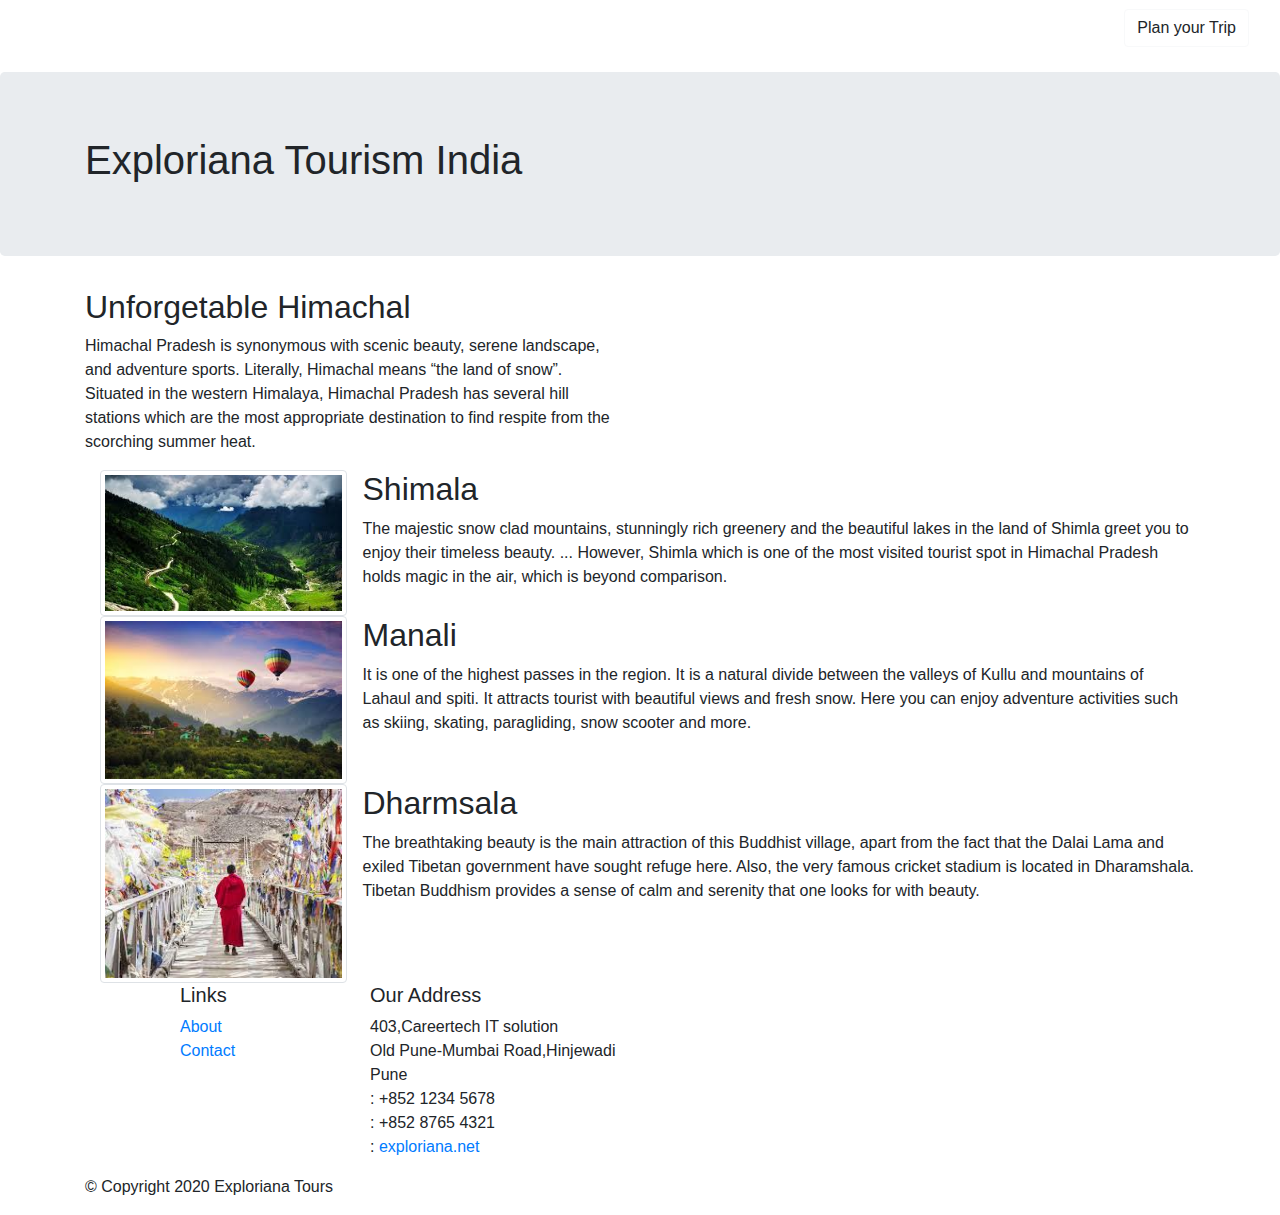
<file: himachal.html>
<!DOCTYPE html>
<html lang="en">

<head>
    <!-- Required meta tags always come first -->
    <meta charset="utf-8">
    <meta name="viewport" content="width=device-width, initial-scale=1, shrink-to-fit=no">
    <meta http-equiv="x-ua-compatible" content="ie=edge">

    <!-- Bootstrap CSS -->
     <link rel="stylesheet" href="https://maxcdn.bootstrapcdn.com/bootstrap/4.0.0/css/bootstrap.min.css" integrity="sha384-Gn5384xqQ1aoWXA+058RXPxPg6fy4IWvTNh0E263XmFcJlSAwiGgFAW/dAiS6JXm" crossorigin="anonymous">
  <!--  <link rel="stylesheet" href="node_modules/bootstrap/dist/css/bootstrap.min.css">
    <link rel="stylesheet" href="node_modules/font-awesome/css/font-awesome.min.css">
    <link rel="stylesheet" href="node_modules/bootstrap-social/bootstrap-social.css">-->
    <link rel="stylesheet" href="css/styles.css">
    <title>Exploriana Tours</title>
</head>
   
    
    <body>
    <nav class="navbar navbar-dark navbar-expand-md mb-3" >
        <div class="container-fluid">
            <a href="#" class="navbar-brand mr-3">Exploriana Tours</a>
        <button type="button" class="navbar-toggler" data-toggle="collapse" data-target="#navbarCollapse">
            <span class="navbar-toggler-icon"></span></button>
      <div class= " collapse navbar-collapse" id="navbarCollapse">
          <div class="navbar-collapse">
        <ul class="navbar-nav mr-auto">
        <li class="nav-item active">
            <a class="nav-link" href="index.php" >Home</a>
         </li>
            
             <li class="nav-item active dropdown">
            <a class="nav-link dropdown-toggle" href="#" id="navbarDropdown " role="button" data-toggle="dropdown" aria-haspopup="true" aria-expanded="false"> Places to Visit</a>
                 <div class="dropdown-menu" aria-labelledby="navbarDropdown">
                     <a class="dropdown-item" href="himachal.html">Himachal Pradesh</a>
                      <a class="dropdown-item" href="ladakh.html">Leh and Ladakh</a>
              
                      <a class="dropdown-item" href="delhi.html">Delhi and Agra</a>
                      <a class="dropdown-item" href="rajasthan.html">Rajasthan</a>
                      <a class="dropdown-item" href="gujrat.html">Gujarat</a>
                      <a class="dropdown-item" href="maha.html">Maharashtra</a>
                       <a class="dropdown-item" href="keral.html">Keral</a>
                      <a class="dropdown-item" href="laksh.html">Laksh-Dweep</a>
                      <a class="dropdown-item" href="andaman.html">Andmaan Nikobar</a>
                 </div>
         </li>
            <li class="nav-item active dropdown">
            <a class="nav-link dropdown-toggle" href="#" id="navbarDropdown" role="button" data-toggle="dropdown" aria-haspopup="true" aria-expanded="false"> Things to do</a>
                <div class="dropdown-menu" aria-labelledby="navbarDropdown">
                     <a class="dropdown-item" href="">Adventure</a>
                      <a class="dropdown-item" href="">Spiritual Yoga</a>
              
                      <a class="dropdown-item" href="delhi.html">Diving</a>
                      
             
                 </div>
            </li>
            
            
             <li class="nav-item active">
            <a class="nav-link" href="about.html" > About Us</a>
         </li>
            </ul>
         
            
            
            <a  id="reserveButton" class="btn btn-active btn-outline-light" data-toggle="modal" data-target="#tripmodal">
                    Plan your Trip
                    </a>
                
        
           </div>
            </div>
        </div>
    </nav>
         <div id="tripmodal" class="modal fade" role="dialog">
     <div class="modal-dialog modal-lg" role="content">
        <div class="modal-content">
         <div class="modal-header">
            <h4 class="modal-title">Plan your Trip</h4>
             <button type="button" class="close" data-dismiss="modal">
             &times;</button>
            </div>
         <div class="modal-body">
            
             
             <form>
                        <div class="row form-group">
                            
                         <label for="numberofguest" class="col-md-3 col-form-label">Trip Type</label>
                             <div class="col-md-4">
                                 <select  class="form-control" id="triptype">
                                 <option value="GroupTour">Group Tour</option>
                                 <option value="GroupTour">Family Tour</option>
                                     <option value="GroupTour">Carporate Tour</option>
                                     <option value="GroupTour">HoneyMoon Package</option>
                                 
                                 </select>
                                </div>
                            
                     </div>
                     <div class="row form-row form-group">
                     
                         
                            <label for="numberofguest" class="col-md-3 col-form-label">Take Your Trip</label>
                       
                            <div class="col-md-4">
                                 <select  class="form-control" id="trip">
                                 <option value="GroupTour">Shimla-Kullu-Manali</option>
                                 <option value="GroupTour">Delhi-Agra-Jaipur</option>
                                     <option value="GroupTour">Ladakh-Leh</option>
                                     <option value="GroupTour">Kochi-Munnar-Apalzha</option>
                                   <option value="GroupTour">Lakshdweep Island</option>
                                     <option value="GroupTour">Andman-Nicobar Island</option>
                                     <option value="GroupTour">Hampi-Maisur-Udapi</option>
                                     <option value="GroupTour">Mahabaleshwar-Matheran</option>
                                 </select>
                                </div>
                     </div>
                  <div class="row form-group">
                        <label for="dateandtime" class="col-md-2 col-form-label">Date and time</label>
                         <div class="col-md-4 ">
                            <input type="date" class="form-control" id="inputdate" placeholder="Date">
                            </div>
                            
                            <div class="col-md-4 ">
                            <input type="time" class="form-control" id="inputdate" placeholder="Time">
                            </div>
                            
                        </div>
                        
                        <div class="row">
                            <div class="col-md-2">
                            </div>
                            
                            <div class="col-md-3">
                                <button type="button" class="btn btn-secondary " data-dismiss="modal">Cancel</button>
                        <button type="button" class="btn btn-primary">Submit</button>
                        </div>
                            </div>
                    </form>
         </div>
         </div>
        
        </div>
    </div>
  <header class="jumbotron " >
        <div class="container">
           <h1>Exploriana Tourism India</h1>
      </div>
    </header>
        <div class="container">
        
            <div class="row row-content align-items-center">
            <div class="col-12 col-md-6" >
               <h2>Unforgetable Himachal</h2>
                    <p>Himachal Pradesh is synonymous with scenic beauty, serene landscape, and adventure sports. Literally, Himachal means “the land of snow”. Situated in the western Himalaya, Himachal Pradesh has several hill stations which are the most appropriate destination to find respite from the scorching summer heat.</p>
            </div>
               
              
            
            </div>
            <div class="row row-content align-items-center">
           
            <div class="col col-sm order-sm-first col-md">
                <div class="media">
                    <div class="col-md-3">
                <img class="d-flex mr-3 img-thumbnail align-self-center" src="img/shimla.jpg" alt="alberto"></div>
                    <div class="media-body">
                    <h2 class="mt-0 d-none d-sm-block">Shimala</h2>
                    
                    <p class="d-none d-sm-block">The majestic snow clad mountains, stunningly rich greenery and the beautiful lakes in the land of Shimla greet you to enjoy their timeless beauty. ... However, Shimla which is one of the most visited tourist spot in Himachal Pradesh holds magic in the air, which is beyond comparison. </p>
                    </div>
                </div>
                
            </div>
        </div>
            <div class="row row-content align-items-center">
           
            <div class="col col-sm order-sm-first col-md">
                <div class="media">
                    <div class="col-md-3">
                <img class="d-flex mr-3 img-thumbnail align-self-center" src="img/manali.jpg" alt="alberto"></div>
                    <div class="media-body">
                    <h2 class="mt-0 d-none d-sm-block">Manali</h2>
                    
                    <p class="d-none d-sm-block">It is one of the highest passes in the region. It is a natural divide between the valleys of Kullu and mountains of Lahaul and spiti. It attracts tourist with beautiful views and fresh snow. Here you can enjoy adventure activities such as skiing, skating, paragliding, snow scooter and more. </p>
                    </div>
                </div>
                </div>
            </div>
                <div class="row row-content align-items-center">
           
                <div class="col col-sm  col-md">
                <div class="media">
                    <div class="col-md-3">
                        <img class="d-flex mr-3 img-thumbnail align-self-center" src="img/dharmsala.jpg" alt="alberto"></div>
                    <div class="media-body">
                    <h2 class="mt-0 d-none d-sm-block">Dharmsala</h2>
                    
                    <p class="d-none d-sm-block">The breathtaking beauty is the main attraction of this Buddhist village, apart from the fact that the Dalai Lama and exiled Tibetan government have sought refuge here. Also, the very famous cricket stadium is located in Dharamshala. Tibetan Buddhism provides a sense of calm and serenity that one looks for with beauty. </p>
                    </div>
                </div>
                
            </div>
                
        </div>
            
            
        </div>
                    <footer class="footer">
        <div  class="container">
        <div class="row">
            <div class="col-4 offset-1 col-sm-2">             
                
                    <h5>Links</h5>
                    <ul class="list-unstyled">
                        
                        <li><a href="about.html">About</a></li>
                        
                        <li><a href="#">Contact</a></li>
                    </ul>
                </div>
                <div class="col-7 col-sm-5">
                    <h5>Our Address</h5>
                    <address>
		              403,Careertech IT solution <br>
		              Old Pune-Mumbai Road,Hinjewadi<br>
		              Pune<br>
		              <i class="fa fa-phone fa-lg"></i>: +852 1234 5678<br>
		              <i class="fa fa-fax fa-lg"></i>: +852 8765 4321<br>
		              <i class="fa fa-envelope fa-lg"></i>: <a href="mailto:confusion@food.net">exploriana.net</a>
		           </address>
                </div>
                <div class="col-12 col-sm-4 align-self-center">
                    <div class="text-center">
                        <a class="btn btn-social-icon btn-google" href="http://google.com/+"><i class="fa fa-google-plus fa-lg"></i></a>
                        <a class="btn btn-social-icon btn-facebook"  href="http://www.facebook.com/profile.php?id="><i class="fa fa-facebook fa-lg"></i></a>
                        <a class="btn btn-social-icon btn-linkedin" href="http://www.linkedin.com/in/"><i class="fa fa-linkedin fa-lg"></i></a>
                        <a class="btn btn-social-icon btn-twitter" href="http://twitter.com/"><i class="fa fa-twitter fa-lg"></i></a>
                        <a class="btn btn-social-icon btn-youtube" href="http://youtube.com/"><i class="fa fa-youtube fa-lg"></i></a>
                        <a class="btn btn-social-icon " href="mailto:"><i class="fa fa-envelope-o fa-lg"></i></a>
                    </div>
                </div>
           </div>
           <div class="row justyfy-content-center">             
                <div class="col-auto">
                    <p>© Copyright 2020 Exploriana Tours </p>
                </div>
           </div>
        </div>
    </footer>
        
       <!-- <script src="node_modules/jquery/dist/jquery.slim.min.js"></script>
    <script src="node_modules/popper.js/dist/umd/popper.min.js"></script>
    <script src="node_modules/bootstrap/dist/js/bootstrap.min.js"></script>
    
       -->
        <script src="https://code.jquery.com/jquery-3.2.1.slim.min.js" integrity="sha384-KJ3o2DKtIkvYIK3UENzmM7KCkRr/rE9/Qpg6aAZGJwFDMVNA/GpGFF93hXpG5KkN" crossorigin="anonymous"></script>
<script src="https://cdnjs.cloudflare.com/ajax/libs/popper.js/1.12.9/umd/popper.min.js" integrity="sha384-ApNbgh9B+Y1QKtv3Rn7W3mgPxhU9K/ScQsAP7hUibX39j7fakFPskvXusvfa0b4Q" crossorigin="anonymous"></script>
<script src="https://maxcdn.bootstrapcdn.com/bootstrap/4.0.0/js/bootstrap.min.js" integrity="sha384-JZR6Spejh4U02d8jOt6vLEHfe/JQGiRRSQQxSfFWpi1MquVdAyjUar5+76PVCmYl" crossorigin="anonymous"></script>
        
    </body>
</html>
</file>
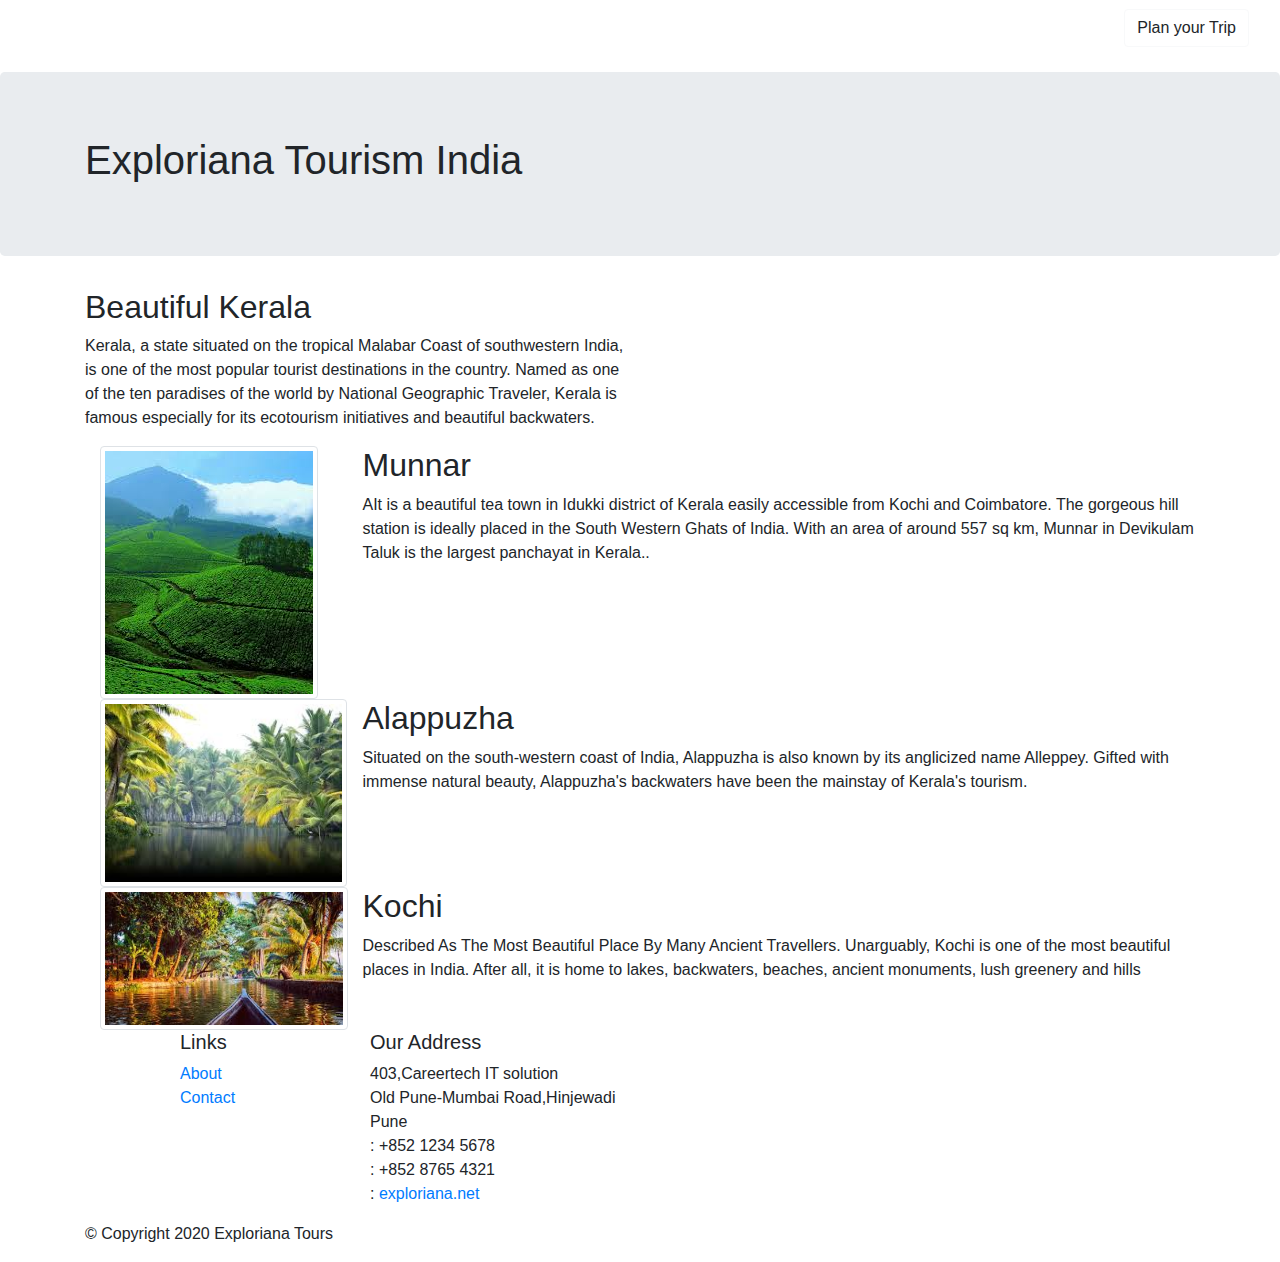
<file: keral.html>
<!DOCTYPE html>
<html lang="en">

<head>
    <!-- Required meta tags always come first -->
    <meta charset="utf-8">
    <meta name="viewport" content="width=device-width, initial-scale=1, shrink-to-fit=no">
    <meta http-equiv="x-ua-compatible" content="ie=edge">

    <!-- Bootstrap CSS -->
     <link rel="stylesheet" href="https://maxcdn.bootstrapcdn.com/bootstrap/4.0.0/css/bootstrap.min.css" integrity="sha384-Gn5384xqQ1aoWXA+058RXPxPg6fy4IWvTNh0E263XmFcJlSAwiGgFAW/dAiS6JXm" crossorigin="anonymous">
  <!--  <link rel="stylesheet" href="node_modules/bootstrap/dist/css/bootstrap.min.css">
    <link rel="stylesheet" href="node_modules/font-awesome/css/font-awesome.min.css">
    <link rel="stylesheet" href="node_modules/bootstrap-social/bootstrap-social.css">-->
    <link rel="stylesheet" href="css/styles.css">
    <title>Exploriana Tours</title>
</head>
   
    
    <body>
    <nav class="navbar navbar-dark navbar-expand-md mb-3" >
        <div class="container-fluid">
            <a href="#" class="navbar-brand mr-3">Exploriana Tours</a>
        <button type="button" class="navbar-toggler" data-toggle="collapse" data-target="#navbarCollapse">
            <span class="navbar-toggler-icon"></span></button>
      <div class= " collapse navbar-collapse" id="navbarCollapse">
          <div class="navbar-collapse">
        <ul class="navbar-nav mr-auto">
        <li class="nav-item active">
            <a class="nav-link" href="index.php" >Home</a>
         </li>
            
             <li class="nav-item active dropdown">
            <a class="nav-link dropdown-toggle" href="#" id="navbarDropdown " role="button" data-toggle="dropdown" aria-haspopup="true" aria-expanded="false"> Places to Visit</a>
                 <div class="dropdown-menu" aria-labelledby="navbarDropdown">
                     <a class="dropdown-item" href="himachal.html">Himachal Pradesh</a>
                      <a class="dropdown-item" href="ladakh.html">Leh and Ladakh</a>
              
                      <a class="dropdown-item" href="delhi.html">Delhi and Agra</a>
                      <a class="dropdown-item" href="rajasthan.html">Rajasthan</a>
                      <a class="dropdown-item" href="gujrat.html">Gujarat</a>
                      <a class="dropdown-item" href="maha.html">Maharashtra</a>
                       <a class="dropdown-item" href="keral.html">Keral</a>
                      <a class="dropdown-item" href="laksh.html">Laksh-Dweep</a>
                      <a class="dropdown-item" href="andaman.html">Andmaan Nikobar</a>
                 </div>
         </li>
            <li class="nav-item active dropdown">
            <a class="nav-link dropdown-toggle" href="#" id="navbarDropdown" role="button" data-toggle="dropdown" aria-haspopup="true" aria-expanded="false"> Things to do</a>
                <div class="dropdown-menu" aria-labelledby="navbarDropdown">
                     <a class="dropdown-item" href="">Adventure</a>
                      <a class="dropdown-item" href="">Spiritual Yoga</a>
              
                      <a class="dropdown-item" href="delhi.html">Diving</a>
                      
             
                 </div>
            </li>
            
            
             <li class="nav-item active">
            <a class="nav-link" href="about.html" > About Us</a>
         </li>
            </ul>
         
            
            
            <a  id="reserveButton" class="btn btn-active btn-outline-light" data-toggle="modal" data-target="#tripmodal">
                    Plan your Trip
                    </a>
                
        
           </div>
            </div>
        </div>
    </nav>
         <div id="tripmodal" class="modal fade" role="dialog">
     <div class="modal-dialog modal-lg" role="content">
        <div class="modal-content">
         <div class="modal-header">
            <h4 class="modal-title">Plan your Trip</h4>
             <button type="button" class="close" data-dismiss="modal">
             &times;</button>
            </div>
         <div class="modal-body">
            
             
             <form>
                        <div class="row form-group">
                            
                         <label for="numberofguest" class="col-md-3 col-form-label">Trip Type</label>
                             <div class="col-md-4">
                                 <select  class="form-control" id="triptype">
                                 <option value="GroupTour">Group Tour</option>
                                 <option value="GroupTour">Family Tour</option>
                                     <option value="GroupTour">Carporate Tour</option>
                                     <option value="GroupTour">HoneyMoon Package</option>
                                 
                                 </select>
                                </div>
                            
                     </div>
                     <div class="row form-row form-group">
                     
                         
                            <label for="numberofguest" class="col-md-3 col-form-label">Take Your Trip</label>
                       
                            <div class="col-md-4">
                                 <select  class="form-control" id="trip">
                                 <option value="GroupTour">Shimla-Kullu-Manali</option>
                                 <option value="GroupTour">Delhi-Agra-Jaipur</option>
                                     <option value="GroupTour">Ladakh-Leh</option>
                                     <option value="GroupTour">Kochi-Munnar-Apalzha</option>
                                   <option value="GroupTour">Lakshdweep Island</option>
                                     <option value="GroupTour">Andman-Nicobar Island</option>
                                     <option value="GroupTour">Hampi-Maisur-Udapi</option>
                                     <option value="GroupTour">Mahabaleshwar-Matheran</option>
                                 </select>
                                </div>
                     </div>
                  <div class="row form-group">
                        <label for="dateandtime" class="col-md-2 col-form-label">Date and time</label>
                         <div class="col-md-4 ">
                            <input type="date" class="form-control" id="inputdate" placeholder="Date">
                            </div>
                            
                            <div class="col-md-4 ">
                            <input type="time" class="form-control" id="inputdate" placeholder="Time">
                            </div>
                            
                        </div>
                        
                        <div class="row">
                            <div class="col-md-2">
                            </div>
                            
                            <div class="col-md-3">
                                <button type="button" class="btn btn-secondary " data-dismiss="modal">Cancel</button>
                        <button type="button" class="btn btn-primary">Submit</button>
                        </div>
                            </div>
                    </form>
         </div>
         </div>
        
        </div>
    </div>
  <header class="jumbotron ">
        <div class="container">
           <h1>Exploriana Tourism India</h1>
      </div>
    </header>
        <div class="container">
        
            <div class="row row-content align-items-center">
            <div class="col-12 col-md-6" >
               <h2>Beautiful Kerala</h2>
                    <p> Kerala, a state situated on the tropical Malabar Coast of southwestern India, is one of the most popular tourist destinations in the country. Named as one of the ten paradises of the world by National Geographic Traveler, Kerala is famous especially for its ecotourism initiatives and beautiful backwaters.</p>
            </div>
               
              
            
            </div>
            <div class="row row-content align-items-center">
           
            <div class="col col-sm order-sm-first col-md">
                <div class="media">
                    <div class="col-md-3">
                <img class="d-flex mr-3 img-thumbnail align-self-center" src="img/munnar.jpg" alt="alberto"></div>
                    <div class="media-body">
                    <h2 class="mt-0 d-none d-sm-block">Munnar</h2>
                    
                        <p class="d-none d-sm-block">AIt is a beautiful tea town in Idukki district of Kerala easily accessible from Kochi and Coimbatore. The gorgeous hill station is ideally placed in the South Western Ghats of India. With an area of around 557 sq km, Munnar in Devikulam Taluk is the largest panchayat in Kerala..</p>
                    </div>
                </div>
                
            </div>
        </div>
            <div class="row row-content align-items-center">
           
            <div class="col col-sm order-sm-first col-md">
                <div class="media">
                    <div class="col-md-3">
                <img class="d-flex mr-3 img-thumbnail align-self-center" src="img/alappa.jpg" alt="alberto"></div>
                    <div class="media-body">
                    <h2 class="mt-0 d-none d-sm-block">Alappuzha</h2>
                    
                    <p class="d-none d-sm-block">Situated on the south-western coast of India, Alappuzha is also known by its anglicized name Alleppey. Gifted with immense natural beauty, Alappuzha's backwaters have been the mainstay of Kerala's tourism.</p>
                    </div>
                </div>
                </div>
            </div>
                <div class="row row-content align-items-center">
           
                <div class="col col-sm  col-md">
                <div class="media">
                    <div class="col-md-3">
                        <img class="d-flex mr-3 img-thumbnail align-self-center" src="img/kochijpg.jpg" alt="alberto"></div>
                    <div class="media-body">
                    <h2 class="mt-0 d-none d-sm-block">Kochi</h2>
                    
                    <p class="d-none d-sm-block">Described As The Most Beautiful Place By Many Ancient Travellers. Unarguably, Kochi is one of the most beautiful places in India. After all, it is home to lakes, backwaters, beaches, ancient monuments, lush greenery and hills </p>
                    </div>
                </div>
                
            </div>
                
        </div>
            
            
        </div>
                    <footer class="footer">
        <div  class="container">
        <div class="row">
            <div class="col-4 offset-1 col-sm-2">             
                
                    <h5>Links</h5>
                    <ul class="list-unstyled">
                        
                        <li><a href="about.html">About</a></li>
                        
                        <li><a href="#">Contact</a></li>
                    </ul>
                </div>
                <div class="col-7 col-sm-5">
                    <h5>Our Address</h5>
                    <address>
		              403,Careertech IT solution <br>
		              Old Pune-Mumbai Road,Hinjewadi<br>
		              Pune<br>
		              <i class="fa fa-phone fa-lg"></i>: +852 1234 5678<br>
		              <i class="fa fa-fax fa-lg"></i>: +852 8765 4321<br>
		              <i class="fa fa-envelope fa-lg"></i>: <a href="mailto:confusion@food.net">exploriana.net</a>
		           </address>
                </div>
                <div class="col-12 col-sm-4 align-self-center">
                    <div class="text-center">
                        <a class="btn btn-social-icon btn-google" href="http://google.com/+"><i class="fa fa-google-plus fa-lg"></i></a>
                        <a class="btn btn-social-icon btn-facebook"  href="http://www.facebook.com/profile.php?id="><i class="fa fa-facebook fa-lg"></i></a>
                        <a class="btn btn-social-icon btn-linkedin" href="http://www.linkedin.com/in/"><i class="fa fa-linkedin fa-lg"></i></a>
                        <a class="btn btn-social-icon btn-twitter" href="http://twitter.com/"><i class="fa fa-twitter fa-lg"></i></a>
                        <a class="btn btn-social-icon btn-youtube" href="http://youtube.com/"><i class="fa fa-youtube fa-lg"></i></a>
                        <a class="btn btn-social-icon " href="mailto:"><i class="fa fa-envelope-o fa-lg"></i></a>
                    </div>
                </div>
           </div>
           <div class="row justyfy-content-center">             
                <div class="col-auto">
                    <p>© Copyright 2020 Exploriana Tours </p>
                </div>
           </div>
        </div>
    </footer>
        
     <!--   <script src="node_modules/jquery/dist/jquery.slim.min.js"></script>
    <script src="node_modules/popper.js/dist/umd/popper.min.js"></script>
    <script src="node_modules/bootstrap/dist/js/bootstrap.min.js"></script>-->
    <script src="https://code.jquery.com/jquery-3.2.1.slim.min.js" integrity="sha384-KJ3o2DKtIkvYIK3UENzmM7KCkRr/rE9/Qpg6aAZGJwFDMVNA/GpGFF93hXpG5KkN" crossorigin="anonymous"></script>
<script src="https://cdnjs.cloudflare.com/ajax/libs/popper.js/1.12.9/umd/popper.min.js" integrity="sha384-ApNbgh9B+Y1QKtv3Rn7W3mgPxhU9K/ScQsAP7hUibX39j7fakFPskvXusvfa0b4Q" crossorigin="anonymous"></script>
<script src="https://maxcdn.bootstrapcdn.com/bootstrap/4.0.0/js/bootstrap.min.js" integrity="sha384-JZR6Spejh4U02d8jOt6vLEHfe/JQGiRRSQQxSfFWpi1MquVdAyjUar5+76PVCmYl" crossorigin="anonymous"></script>
        
        
    </body>
</html>
</file>
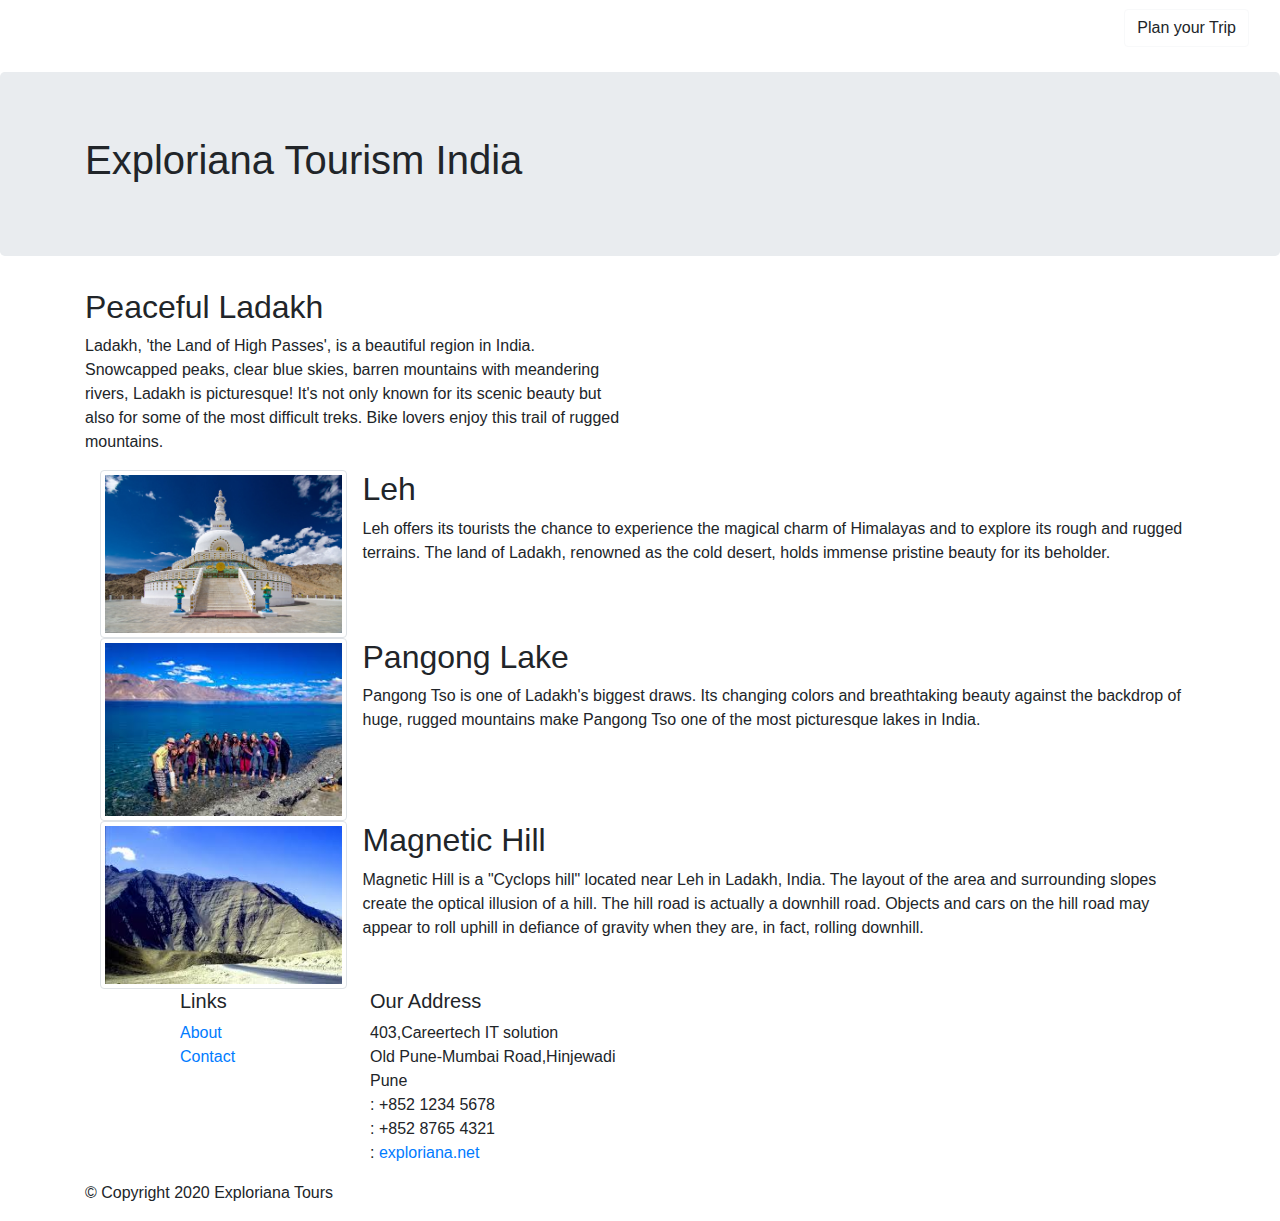
<file: ladakh.html>
<!DOCTYPE html>
<html lang="en">

<head>
    <!-- Required meta tags always come first -->
    <meta charset="utf-8">
    <meta name="viewport" content="width=device-width, initial-scale=1, shrink-to-fit=no">
    <meta http-equiv="x-ua-compatible" content="ie=edge">

    <!-- Bootstrap CSS -->
     <link rel="stylesheet" href="https://maxcdn.bootstrapcdn.com/bootstrap/4.0.0/css/bootstrap.min.css" integrity="sha384-Gn5384xqQ1aoWXA+058RXPxPg6fy4IWvTNh0E263XmFcJlSAwiGgFAW/dAiS6JXm" crossorigin="anonymous">
   <!-- <link rel="stylesheet" href="node_modules/bootstrap/dist/css/bootstrap.min.css">
    <link rel="stylesheet" href="node_modules/font-awesome/css/font-awesome.min.css">
    <link rel="stylesheet" href="node_modules/bootstrap-social/bootstrap-social.css">-->
    <link rel="stylesheet" href="css/styles.css">
    <title>Exploriana Tours</title>
</head>
   
    
    <body>
    <nav class="navbar navbar-dark navbar-expand-md mb-3" >
        <div class="container-fluid">
            <a href="#" class="navbar-brand mr-3">Exploriana Tours</a>
        <button type="button" class="navbar-toggler" data-toggle="collapse" data-target="#navbarCollapse">
            <span class="navbar-toggler-icon"></span></button>
      <div class= " collapse navbar-collapse" id="navbarCollapse">
          <div class="navbar-collapse">
        <ul class="navbar-nav mr-auto">
        <li class="nav-item active">
            <a class="nav-link" href="index.php" >Home</a>
         </li>
            
             <li class="nav-item active dropdown">
            <a class="nav-link dropdown-toggle" href="#" id="navbarDropdown " role="button" data-toggle="dropdown" aria-haspopup="true" aria-expanded="false"> Places to Visit</a>
                 <div class="dropdown-menu" aria-labelledby="navbarDropdown">
                     <a class="dropdown-item" href="himachal.html">Himachal Pradesh</a>
                      <a class="dropdown-item" href="ladakh.html">Leh and Ladakh</a>
              
                      <a class="dropdown-item" href="delhi.html">Delhi and Agra</a>
                      <a class="dropdown-item" href="rajasthan.html">Rajasthan</a>
                      <a class="dropdown-item" href="gujrat.html">Gujarat</a>
                      <a class="dropdown-item" href="maha.html">Maharashtra</a>
                       <a class="dropdown-item" href="keral.html">Keral</a>
                      <a class="dropdown-item" href="laksh.html">Laksh-Dweep</a>
                      <a class="dropdown-item" href="andaman.html">Andmaan Nikobar</a>
                 </div>
         </li>
            <li class="nav-item active dropdown">
            <a class="nav-link dropdown-toggle" href="#" id="navbarDropdown" role="button" data-toggle="dropdown" aria-haspopup="true" aria-expanded="false"> Things to do</a>
                <div class="dropdown-menu" aria-labelledby="navbarDropdown">
                     <a class="dropdown-item" href="">Adventure</a>
                      <a class="dropdown-item" href="">Spiritual Yoga</a>
              
                      <a class="dropdown-item" href="delhi.html">Diving</a>
                      
             
                 </div>
            </li>
            
            
             <li class="nav-item active">
            <a class="nav-link" href="about.html" > About Us</a>
         </li>
            </ul>
         
            
            
            <a  id="reserveButton" class="btn btn-active btn-outline-light" data-toggle="modal" data-target="#tripmodal">
                    Plan your Trip
                    </a>
                
        
           </div>
            </div>
        </div>
    </nav>
         <div id="tripmodal" class="modal fade" role="dialog">
     <div class="modal-dialog modal-lg" role="content">
        <div class="modal-content">
         <div class="modal-header">
            <h4 class="modal-title">Plan your Trip</h4>
             <button type="button" class="close" data-dismiss="modal">
             &times;</button>
            </div>
         <div class="modal-body">
            
             
             <form>
                        <div class="row form-group">
                            
                         <label for="numberofguest" class="col-md-3 col-form-label">Trip Type</label>
                             <div class="col-md-4">
                                 <select  class="form-control" id="triptype">
                                 <option value="GroupTour">Group Tour</option>
                                 <option value="GroupTour">Family Tour</option>
                                     <option value="GroupTour">Carporate Tour</option>
                                     <option value="GroupTour">HoneyMoon Package</option>
                                 
                                 </select>
                                </div>
                            
                     </div>
                     <div class="row form-row form-group">
                     
                         
                            <label for="numberofguest" class="col-md-3 col-form-label">Take Your Trip</label>
                       
                            <div class="col-md-4">
                                 <select  class="form-control" id="trip">
                                 <option value="GroupTour">Shimla-Kullu-Manali</option>
                                 <option value="GroupTour">Delhi-Agra-Jaipur</option>
                                     <option value="GroupTour">Ladakh-Leh</option>
                                     <option value="GroupTour">Kochi-Munnar-Apalzha</option>
                                   <option value="GroupTour">Lakshdweep Island</option>
                                     <option value="GroupTour">Andman-Nicobar Island</option>
                                     <option value="GroupTour">Hampi-Maisur-Udapi</option>
                                     <option value="GroupTour">Mahabaleshwar-Matheran</option>
                                 </select>
                                </div>
                     </div>
                  <div class="row form-group">
                        <label for="dateandtime" class="col-md-2 col-form-label">Date and time</label>
                         <div class="col-md-4 ">
                            <input type="date" class="form-control" id="inputdate" placeholder="Date">
                            </div>
                            
                            <div class="col-md-4 ">
                            <input type="time" class="form-control" id="inputdate" placeholder="Time">
                            </div>
                            
                        </div>
                        
                        <div class="row">
                            <div class="col-md-2">
                            </div>
                            
                            <div class="col-md-3">
                                <button type="button" class="btn btn-secondary " data-dismiss="modal">Cancel</button>
                        <button type="button" class="btn btn-primary">Submit</button>
                        </div>
                            </div>
                    </form>
         </div>
         </div>
        
        </div>
    </div>
  <header class="jumbotron ">
        <div class="container">
           <h1>Exploriana Tourism India</h1>
      </div>
    </header>
        <div class="container">
        
            <div class="row row-content align-items-center">
            <div class="col-12 col-md-6" >
               <h2>Peaceful Ladakh</h2>
                    <p>Ladakh, 'the Land of High Passes', is a beautiful region in India. Snowcapped peaks, clear blue skies, barren mountains with meandering rivers, Ladakh is picturesque! It's not only known for its scenic beauty but also for some of the most difficult treks. Bike lovers enjoy this trail of rugged mountains.</p>
            </div>
               
              
            
            </div>
            <div class="row row-content align-items-center">
           
            <div class="col col-sm order-sm-first col-md">
                <div class="media">
                    <div class="col-md-3">
                <img class="d-flex mr-3 img-thumbnail align-self-center" src="img/ladakh.jpg" alt="alberto"></div>
                    <div class="media-body">
                    <h2 class="mt-0 d-none d-sm-block">Leh</h2>
                    
                    <p class="d-none d-sm-block">Leh offers its tourists the chance to experience the magical charm of Himalayas and to explore its rough and rugged terrains. The land of Ladakh, renowned as the cold desert, holds immense pristine beauty for its beholder. </p>
                    </div>
                </div>
                
            </div>
        </div>
            <div class="row row-content align-items-center">
           
            <div class="col col-sm order-sm-first col-md">
                <div class="media">
                    <div class="col-md-3">
                <img class="d-flex mr-3 img-thumbnail align-self-center" src="img/pangong.jpg" alt="alberto"></div>
                    <div class="media-body">
                    <h2 class="mt-0 d-none d-sm-block">Pangong Lake</h2>
                    
                    <p class="d-none d-sm-block">Pangong Tso is one of Ladakh's biggest draws. Its changing colors and breathtaking beauty against the backdrop of huge, rugged mountains make Pangong Tso one of the most picturesque lakes in India. </p>
                    </div>
                </div>
                </div>
            </div>
                <div class="row row-content align-items-center">
           
                <div class="col col-sm  col-md">
                <div class="media">
                    <div class="col-md-3">
                        <img class="d-flex mr-3 img-thumbnail align-self-center" src="img/magnetic%20hill.jpg" alt="alberto"></div>
                    <div class="media-body">
                    <h2 class="mt-0 d-none d-sm-block">Magnetic Hill</h2>
                    
                    <p class="d-none d-sm-block">Magnetic Hill is a "Cyclops hill" located near Leh in Ladakh, India. The layout of the area and surrounding slopes create the optical illusion of a hill. The hill road is actually a downhill road. Objects and cars on the hill road may appear to roll uphill in defiance of gravity when they are, in fact, rolling downhill.  </p>
                    </div>
                </div>
                
            </div>
                
        </div>
            
            
        </div>
                    <footer class="footer">
        <div  class="container">
        <div class="row">
            <div class="col-4 offset-1 col-sm-2">             
                
                    <h5>Links</h5>
                    <ul class="list-unstyled">
                        
                        <li><a href="about.html">About</a></li>
                        
                        <li><a href="#">Contact</a></li>
                    </ul>
                </div>
                <div class="col-7 col-sm-5">
                    <h5>Our Address</h5>
                    <address>
		              403,Careertech IT solution <br>
		              Old Pune-Mumbai Road,Hinjewadi<br>
		              Pune<br>
		              <i class="fa fa-phone fa-lg"></i>: +852 1234 5678<br>
		              <i class="fa fa-fax fa-lg"></i>: +852 8765 4321<br>
		              <i class="fa fa-envelope fa-lg"></i>: <a href="mailto:confusion@food.net">exploriana.net</a>
		           </address>
                </div>
                <div class="col-12 col-sm-4 align-self-center">
                    <div class="text-center">
                        <a class="btn btn-social-icon btn-google" href="http://google.com/+"><i class="fa fa-google-plus fa-lg"></i></a>
                        <a class="btn btn-social-icon btn-facebook"  href="http://www.facebook.com/profile.php?id="><i class="fa fa-facebook fa-lg"></i></a>
                        <a class="btn btn-social-icon btn-linkedin" href="http://www.linkedin.com/in/"><i class="fa fa-linkedin fa-lg"></i></a>
                        <a class="btn btn-social-icon btn-twitter" href="http://twitter.com/"><i class="fa fa-twitter fa-lg"></i></a>
                        <a class="btn btn-social-icon btn-youtube" href="http://youtube.com/"><i class="fa fa-youtube fa-lg"></i></a>
                        <a class="btn btn-social-icon " href="mailto:"><i class="fa fa-envelope-o fa-lg"></i></a>
                    </div>
                </div>
           </div>
           <div class="row justyfy-content-center">             
                <div class="col-auto">
                    <p>© Copyright 2020 Exploriana Tours </p>
                </div>
           </div>
        </div>
    </footer>
        
     <!--   <script src="node_modules/jquery/dist/jquery.slim.min.js"></script>
    <script src="node_modules/popper.js/dist/umd/popper.min.js"></script>
    <script src="node_modules/bootstrap/dist/js/bootstrap.min.js"></script>-->
    
        <script src="https://code.jquery.com/jquery-3.2.1.slim.min.js" integrity="sha384-KJ3o2DKtIkvYIK3UENzmM7KCkRr/rE9/Qpg6aAZGJwFDMVNA/GpGFF93hXpG5KkN" crossorigin="anonymous"></script>
<script src="https://cdnjs.cloudflare.com/ajax/libs/popper.js/1.12.9/umd/popper.min.js" integrity="sha384-ApNbgh9B+Y1QKtv3Rn7W3mgPxhU9K/ScQsAP7hUibX39j7fakFPskvXusvfa0b4Q" crossorigin="anonymous"></script>
<script src="https://maxcdn.bootstrapcdn.com/bootstrap/4.0.0/js/bootstrap.min.js" integrity="sha384-JZR6Spejh4U02d8jOt6vLEHfe/JQGiRRSQQxSfFWpi1MquVdAyjUar5+76PVCmYl" crossorigin="anonymous"></script>
        
    </body>
</html>
</file>
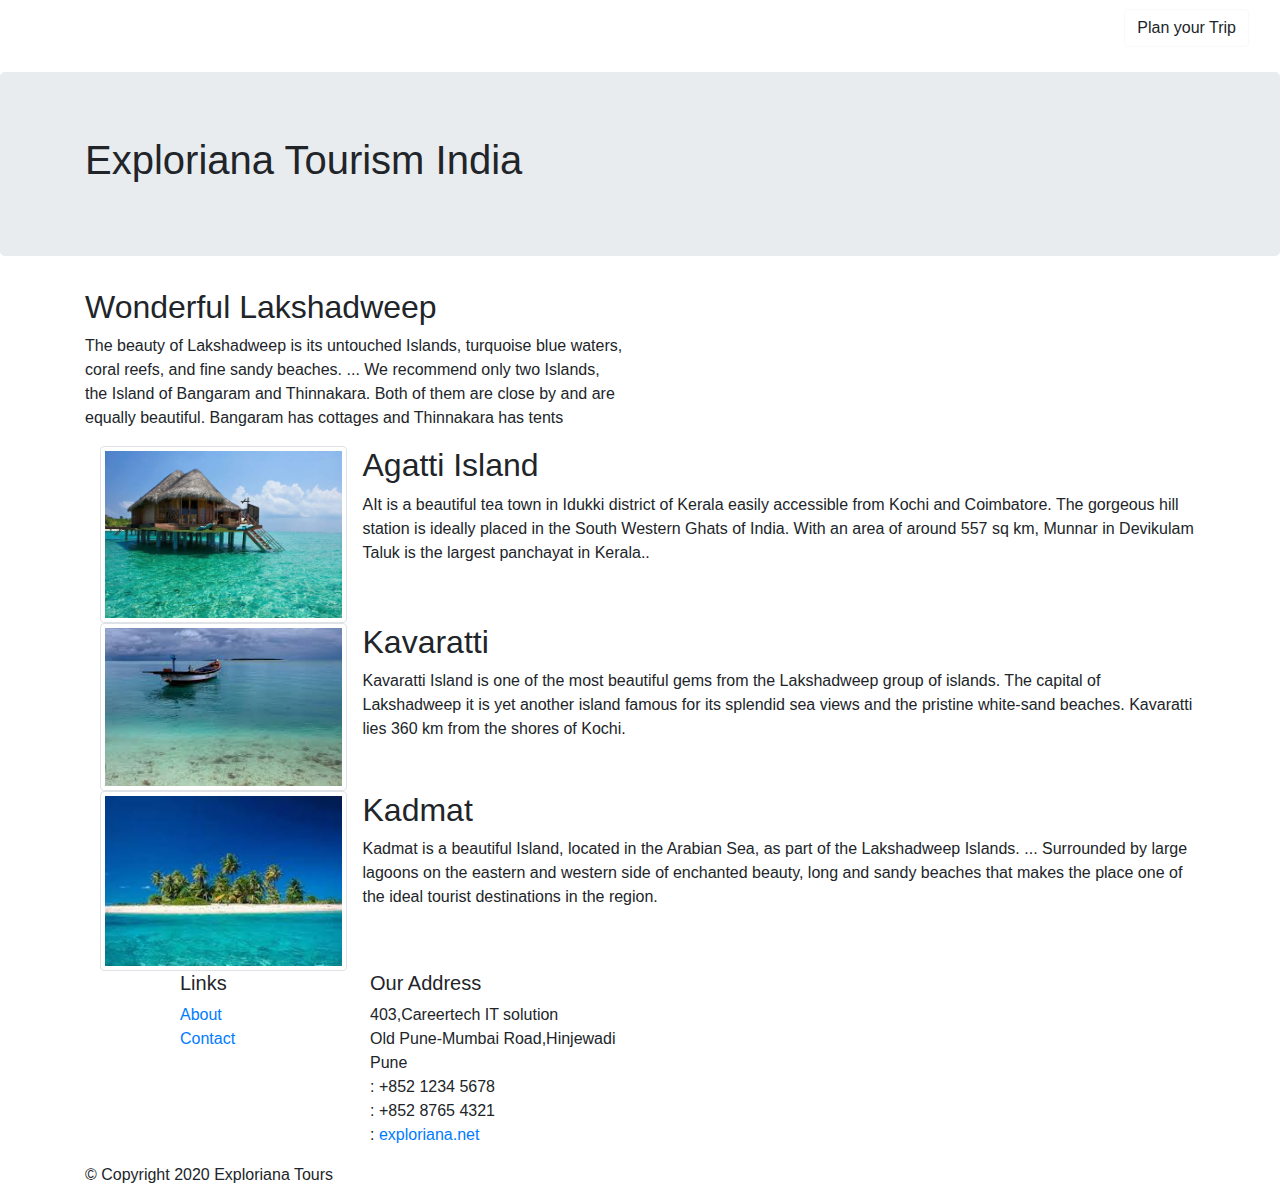
<file: laksh.html>
<!DOCTYPE html>
<html lang="en">

<head>
    <!-- Required meta tags always come first -->
    <meta charset="utf-8">
    <meta name="viewport" content="width=device-width, initial-scale=1, shrink-to-fit=no">
    <meta http-equiv="x-ua-compatible" content="ie=edge">

    <!-- Bootstrap CSS -->
     <link rel="stylesheet" href="https://maxcdn.bootstrapcdn.com/bootstrap/4.0.0/css/bootstrap.min.css" integrity="sha384-Gn5384xqQ1aoWXA+058RXPxPg6fy4IWvTNh0E263XmFcJlSAwiGgFAW/dAiS6JXm" crossorigin="anonymous">
  <!--  <link rel="stylesheet" href="node_modules/bootstrap/dist/css/bootstrap.min.css">
    <link rel="stylesheet" href="node_modules/font-awesome/css/font-awesome.min.css">
    <link rel="stylesheet" href="node_modules/bootstrap-social/bootstrap-social.css">-->
    <link rel="stylesheet" href="css/styles.css">
    <title>Exploriana Tours</title>
</head>
   
    
    <body>
   <nav class="navbar navbar-dark navbar-expand-md mb-3" >
        <div class="container-fluid">
            <a href="#" class="navbar-brand mr-3">Exploriana Tours</a>
        <button type="button" class="navbar-toggler" data-toggle="collapse" data-target="#navbarCollapse">
            <span class="navbar-toggler-icon"></span></button>
      <div class= " collapse navbar-collapse" id="navbarCollapse">
          <div class="navbar-collapse">
        <ul class="navbar-nav mr-auto">
        <li class="nav-item active">
            <a class="nav-link" href="main.php" >Home</a>
         </li>
            
             <li class="nav-item active dropdown">
            <a class="nav-link dropdown-toggle" href="#" id="navbarDropdown " role="button" data-toggle="dropdown" aria-haspopup="true" aria-expanded="false"> Places to Visit</a>
                 <div class="dropdown-menu" aria-labelledby="navbarDropdown">
                     <a class="dropdown-item" href="himachal.html">Himachal Pradesh</a>
                      <a class="dropdown-item" href="ladakh.html">Leh and Ladakh</a>
              
                      <a class="dropdown-item" href="delhi.html">Delhi and Agra</a>
                      <a class="dropdown-item" href="rajasthan.html">Rajasthan</a>
                      <a class="dropdown-item" href="gujrat.html">Gujarat</a>
                      <a class="dropdown-item" href="maha.html">Maharashtra</a>
                       <a class="dropdown-item" href="keral.html">Keral</a>
                      <a class="dropdown-item" href="laksh.html">Laksh-Dweep</a>
                      <a class="dropdown-item" href="andaman.html">Andmaan Nikobar</a>
                 </div>
         </li>
            <li class="nav-item active dropdown">
            <a class="nav-link dropdown-toggle" href="#" id="navbarDropdown" role="button" data-toggle="dropdown" aria-haspopup="true" aria-expanded="false"> Things to do</a>
                <div class="dropdown-menu" aria-labelledby="navbarDropdown">
                     <a class="dropdown-item" href="">Adventure</a>
                      <a class="dropdown-item" href="">Spiritual Yoga</a>
              
                      <a class="dropdown-item" href="delhi.html">Diving</a>
                      
             
                 </div>
            </li>
            
            
             <li class="nav-item active">
            <a class="nav-link" href="about.html" > About Us</a>
         </li>
            </ul>
         
            
            
            <a  id="reserveButton" class="btn btn-active btn-outline-light" data-toggle="modal" data-target="#tripmodal">
                    Plan your Trip
                    </a>
                
        
           </div>
            </div>
        </div>
    </nav>
         <div id="tripmodal" class="modal fade" role="dialog">
     <div class="modal-dialog modal-lg" role="content">
        <div class="modal-content">
         <div class="modal-header">
            <h4 class="modal-title">Plan your Trip</h4>
             <button type="button" class="close" data-dismiss="modal">
             &times;</button>
            </div>
         <div class="modal-body">
            
             
             <form>
                        <div class="row form-group">
                            
                         <label for="numberofguest" class="col-md-3 col-form-label">Trip Type</label>
                             <div class="col-md-4">
                                 <select  class="form-control" id="triptype">
                                 <option value="GroupTour">Group Tour</option>
                                 <option value="GroupTour">Family Tour</option>
                                     <option value="GroupTour">Carporate Tour</option>
                                     <option value="GroupTour">HoneyMoon Package</option>
                                 
                                 </select>
                                </div>
                            
                     </div>
                     <div class="row form-row form-group">
                     
                         
                            <label for="numberofguest" class="col-md-3 col-form-label">Take Your Trip</label>
                       
                            <div class="col-md-4">
                                 <select  class="form-control" id="trip">
                                 <option value="GroupTour">Shimla-Kullu-Manali</option>
                                 <option value="GroupTour">Delhi-Agra-Jaipur</option>
                                     <option value="GroupTour">Ladakh-Leh</option>
                                     <option value="GroupTour">Kochi-Munnar-Apalzha</option>
                                   <option value="GroupTour">Lakshdweep Island</option>
                                     <option value="GroupTour">Andman-Nicobar Island</option>
                                     <option value="GroupTour">Hampi-Maisur-Udapi</option>
                                     <option value="GroupTour">Mahabaleshwar-Matheran</option>
                                 </select>
                                </div>
                     </div>
                  <div class="row form-group">
                        <label for="dateandtime" class="col-md-2 col-form-label">Date and time</label>
                         <div class="col-md-4 ">
                            <input type="date" class="form-control" id="inputdate" placeholder="Date">
                            </div>
                            
                            <div class="col-md-4 ">
                            <input type="time" class="form-control" id="inputdate" placeholder="Time">
                            </div>
                            
                        </div>
                        
                        <div class="row">
                            <div class="col-md-2">
                            </div>
                            
                            <div class="col-md-3">
                                <button type="button" class="btn btn-secondary " data-dismiss="modal">Cancel</button>
                        <button type="button" class="btn btn-primary">Submit</button>
                        </div>
                            </div>
                    </form>
         </div>
         </div>
        
        </div>
    </div>
 <header class="jumbotron ">
        <div class="container">
           <h1>Exploriana Tourism India</h1>
      </div>
    </header>
        <div class="container">
        
            <div class="row row-content align-items-center">
            <div class="col-12 col-md-6" >
               <h2>Wonderful Lakshadweep</h2>
                    <p > The beauty of Lakshadweep is its untouched Islands, turquoise blue waters, coral reefs, and fine sandy beaches. ... We recommend only two Islands, the Island of Bangaram and Thinnakara. Both of them are close by and are equally beautiful. Bangaram has cottages and Thinnakara has tents</p>
            </div>
               
              
            
            </div>
            <div class="row row-content align-items-center">
           
            <div class="col col-sm order-sm-first col-md">
                <div class="media">
                    <div class="col-md-3">
                <img class="d-flex mr-3 img-thumbnail align-self-center" src="img/laksh.jpg" alt="alberto"></div>
                    <div class="media-body">
                    <h2 class="mt-0 d-none d-sm-block">Agatti Island</h2>
                    
                        <p class="d-none d-sm-block">AIt is a beautiful tea town in Idukki district of Kerala easily accessible from Kochi and Coimbatore. The gorgeous hill station is ideally placed in the South Western Ghats of India. With an area of around 557 sq km, Munnar in Devikulam Taluk is the largest panchayat in Kerala..</p>
                    </div>
                </div>
                
            </div>
        </div>
            <div class="row row-content align-items-center">
           
            <div class="col col-sm order-sm-first col-md">
                <div class="media">
                    <div class="col-md-3">
                <img class="d-flex mr-3 img-thumbnail align-self-center" src="img/kavjpg.jpg" alt="alberto"></div>
                    <div class="media-body">
                    <h2 class="mt-0 d-none d-sm-block">Kavaratti</h2>
                    
                    <p class="d-none d-sm-block">Kavaratti Island is one of the most beautiful gems from the Lakshadweep group of islands. The capital of Lakshadweep it is yet another island famous for its splendid sea views and the pristine white-sand beaches. Kavaratti lies 360 km from the shores of Kochi.</p>
                    </div>
                </div>
                </div>
            </div>
                <div class="row row-content align-items-center">
           
                <div class="col col-sm  col-md">
                <div class="media">
                    <div class="col-md-3">
                        <img class="d-flex mr-3 img-thumbnail align-self-center" src="img/kad.jpg" alt="alberto"></div>
                    <div class="media-body">
                    <h2 class="mt-0 d-none d-sm-block">Kadmat</h2>
                    
                    <p class="d-none d-sm-block">Kadmat is a beautiful Island, located in the Arabian Sea, as part of the Lakshadweep Islands. ... Surrounded by large lagoons on the eastern and western side of enchanted beauty, long and sandy beaches that makes the place one of the ideal tourist destinations in the region.
                    </div>
                </div>
                
            </div>
                
        </div>
            
            
        </div>
                    <footer class="footer">
        <div  class="container">
        <div class="row">
            <div class="col-4 offset-1 col-sm-2">             
                
                    <h5>Links</h5>
                    <ul class="list-unstyled">
                        
                        <li><a href="about.html">About</a></li>
                        
                        <li><a href="#">Contact</a></li>
                    </ul>
                </div>
                <div class="col-7 col-sm-5">
                    <h5>Our Address</h5>
                    <address>
		              403,Careertech IT solution <br>
		              Old Pune-Mumbai Road,Hinjewadi<br>
		              Pune<br>
		              <i class="fa fa-phone fa-lg"></i>: +852 1234 5678<br>
		              <i class="fa fa-fax fa-lg"></i>: +852 8765 4321<br>
		              <i class="fa fa-envelope fa-lg"></i>: <a href="mailto:confusion@food.net">exploriana.net</a>
		           </address>
                </div>
                <div class="col-12 col-sm-4 align-self-center">
                    <div class="text-center">
                        <a class="btn btn-social-icon btn-google" href="http://google.com/+"><i class="fa fa-google-plus fa-lg"></i></a>
                        <a class="btn btn-social-icon btn-facebook"  href="http://www.facebook.com/profile.php?id="><i class="fa fa-facebook fa-lg"></i></a>
                        <a class="btn btn-social-icon btn-linkedin" href="http://www.linkedin.com/in/"><i class="fa fa-linkedin fa-lg"></i></a>
                        <a class="btn btn-social-icon btn-twitter" href="http://twitter.com/"><i class="fa fa-twitter fa-lg"></i></a>
                        <a class="btn btn-social-icon btn-youtube" href="http://youtube.com/"><i class="fa fa-youtube fa-lg"></i></a>
                        <a class="btn btn-social-icon " href="mailto:"><i class="fa fa-envelope-o fa-lg"></i></a>
                    </div>
                </div>
           </div>
           <div class="row justyfy-content-center">             
                <div class="col-auto">
                    <p>© Copyright 2020 Exploriana Tours </p>
                </div>
           </div>
        </div>
    </footer>
        
   <!--     <script src="node_modules/jquery/dist/jquery.slim.min.js"></script>
        <script src="node_modules/popper.js/dist/umd/popper.min.js"></script>
        <script src="node_modules/bootstrap/dist/js/bootstrap.min.js"></script>-->
    
         <script src="https://code.jquery.com/jquery-3.2.1.slim.min.js" integrity="sha384-KJ3o2DKtIkvYIK3UENzmM7KCkRr/rE9/Qpg6aAZGJwFDMVNA/GpGFF93hXpG5KkN" crossorigin="anonymous"></script>
          <script src="https://cdnjs.cloudflare.com/ajax/libs/popper.js/1.12.9/umd/popper.min.js" integrity="sha384-ApNbgh9B+Y1QKtv3Rn7W3mgPxhU9K/ScQsAP7hUibX39j7fakFPskvXusvfa0b4Q" crossorigin="anonymous"></script>
          <script src="https://maxcdn.bootstrapcdn.com/bootstrap/4.0.0/js/bootstrap.min.js" integrity="sha384-JZR6Spejh4U02d8jOt6vLEHfe/JQGiRRSQQxSfFWpi1MquVdAyjUar5+76PVCmYl" crossorigin="anonymous"></script>
        
        
        
    </body>
</html>
</file>
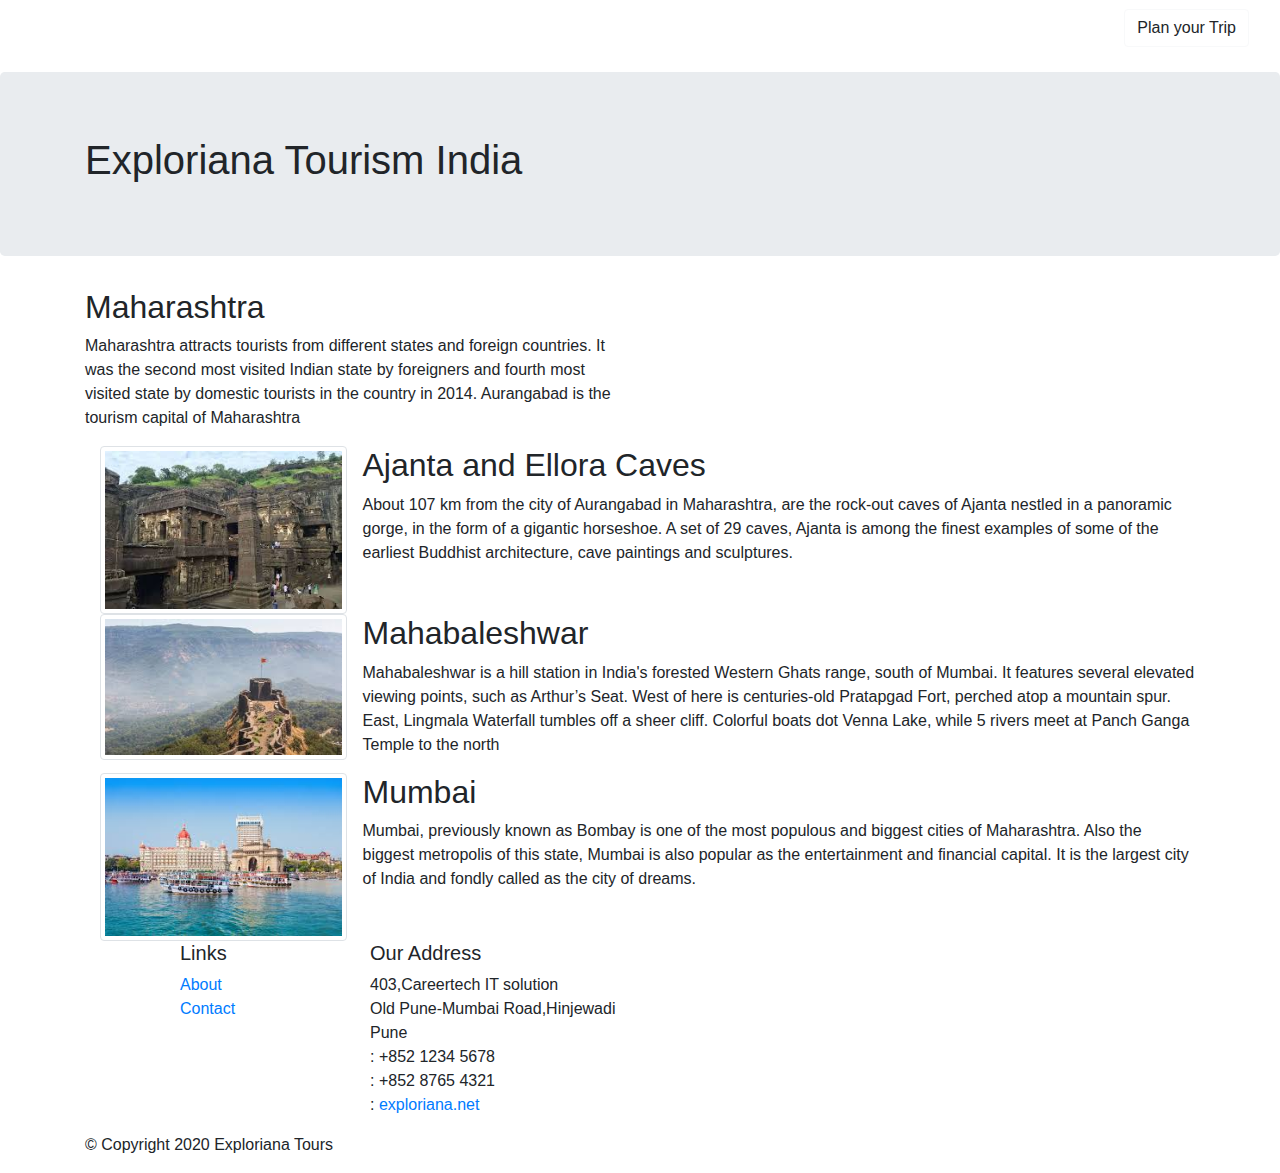
<file: maha.html>
<!DOCTYPE html>
<html lang="en">

<head>
    <!-- Required meta tags always come first -->
    <meta charset="utf-8">
    <meta name="viewport" content="width=device-width, initial-scale=1, shrink-to-fit=no">
    <meta http-equiv="x-ua-compatible" content="ie=edge">

    <!-- Bootstrap CSS -->
     <link rel="stylesheet" href="https://maxcdn.bootstrapcdn.com/bootstrap/4.0.0/css/bootstrap.min.css" integrity="sha384-Gn5384xqQ1aoWXA+058RXPxPg6fy4IWvTNh0E263XmFcJlSAwiGgFAW/dAiS6JXm" crossorigin="anonymous">
   <!-- <link rel="stylesheet" href="node_modules/bootstrap/dist/css/bootstrap.min.css">
    <link rel="stylesheet" href="node_modules/font-awesome/css/font-awesome.min.css">
    <link rel="stylesheet" href="node_modules/bootstrap-social/bootstrap-social.css">-->
    <link rel="stylesheet" href="css/styles.css">
    <title>Exploriana Tours</title>
</head>
   
    
    <body>
<nav class="navbar navbar-dark navbar-expand-md mb-3" >
        <div class="container-fluid">
            <a href="#" class="navbar-brand mr-3">Exploriana Tours</a>
        <button type="button" class="navbar-toggler" data-toggle="collapse" data-target="#navbarCollapse">
            <span class="navbar-toggler-icon"></span></button>
      <div class= " collapse navbar-collapse" id="navbarCollapse">
          <div class="navbar-collapse">
        <ul class="navbar-nav mr-auto">
        <li class="nav-item active">
            <a class="nav-link" href="main.php" >Home</a>
         </li>
            
             <li class="nav-item active dropdown">
            <a class="nav-link dropdown-toggle" href="#" id="navbarDropdown " role="button" data-toggle="dropdown" aria-haspopup="true" aria-expanded="false"> Places to Visit</a>
                 <div class="dropdown-menu" aria-labelledby="navbarDropdown">
                     <a class="dropdown-item" href="himachal.html">Himachal Pradesh</a>
                      <a class="dropdown-item" href="ladakh.html">Leh and Ladakh</a>
              
                      <a class="dropdown-item" href="delhi.html">Delhi and Agra</a>
                      <a class="dropdown-item" href="rajasthan.html">Rajasthan</a>
                      <a class="dropdown-item" href="gujrat.html">Gujarat</a>
                      <a class="dropdown-item" href="maha.html">Maharashtra</a>
                       <a class="dropdown-item" href="keral.html">Keral</a>
                      <a class="dropdown-item" href="laksh.html">Laksh-Dweep</a>
                      <a class="dropdown-item" href="andaman.html">Andmaan Nikobar</a>
                 </div>
         </li>
            <li class="nav-item active dropdown">
            <a class="nav-link dropdown-toggle" href="#" id="navbarDropdown" role="button" data-toggle="dropdown" aria-haspopup="true" aria-expanded="false"> Things to do</a>
                <div class="dropdown-menu" aria-labelledby="navbarDropdown">
                     <a class="dropdown-item" href="">Adventure</a>
                      <a class="dropdown-item" href="">Spiritual Yoga</a>
              
                      <a class="dropdown-item" href="delhi.html">Diving</a>
                      
             
                 </div>
            </li>
            
            
             <li class="nav-item active">
            <a class="nav-link" href="about.html" > About Us</a>
         </li>
            </ul>
         
            
            
            <a  id="reserveButton" class="btn btn-active btn-outline-light" data-toggle="modal" data-target="#tripmodal">
                    Plan your Trip
                    </a>
                
        
           </div>
            </div>
        </div>
    </nav>
         <div id="tripmodal" class="modal fade" role="dialog">
     <div class="modal-dialog modal-lg" role="content">
        <div class="modal-content">
         <div class="modal-header">
            <h4 class="modal-title">Plan your Trip</h4>
             <button type="button" class="close" data-dismiss="modal">
             &times;</button>
            </div>
         <div class="modal-body">
            
             
             <form>
                        <div class="row form-group">
                            
                         <label for="numberofguest" class="col-md-3 col-form-label">Trip Type</label>
                             <div class="col-md-4">
                                 <select  class="form-control" id="triptype">
                                 <option value="GroupTour">Group Tour</option>
                                 <option value="GroupTour">Family Tour</option>
                                     <option value="GroupTour">Carporate Tour</option>
                                     <option value="GroupTour">HoneyMoon Package</option>
                                 
                                 </select>
                                </div>
                            
                     </div>
                     <div class="row form-row form-group">
                     
                         
                            <label for="numberofguest" class="col-md-3 col-form-label">Take Your Trip</label>
                       
                            <div class="col-md-4">
                                 <select  class="form-control" id="trip">
                                 <option value="GroupTour">Shimla-Kullu-Manali</option>
                                 <option value="GroupTour">Delhi-Agra-Jaipur</option>
                                     <option value="GroupTour">Ladakh-Leh</option>
                                     <option value="GroupTour">Kochi-Munnar-Apalzha</option>
                                   <option value="GroupTour">Lakshdweep Island</option>
                                     <option value="GroupTour">Andman-Nicobar Island</option>
                                     <option value="GroupTour">Hampi-Maisur-Udapi</option>
                                     <option value="GroupTour">Mahabaleshwar-Matheran</option>
                                 </select>
                                </div>
                     </div>
                  <div class="row form-group">
                        <label for="dateandtime" class="col-md-2 col-form-label">Date and time</label>
                         <div class="col-md-4 ">
                            <input type="date" class="form-control" id="inputdate" placeholder="Date">
                            </div>
                            
                            <div class="col-md-4 ">
                            <input type="time" class="form-control" id="inputdate" placeholder="Time">
                            </div>
                            
                        </div>
                        
                        <div class="row">
                            <div class="col-md-2">
                            </div>
                            
                            <div class="col-md-3">
                                <button type="button" class="btn btn-secondary " data-dismiss="modal">Cancel</button>
                        <button type="button" class="btn btn-primary">Submit</button>
                        </div>
                            </div>
                    </form>
         </div>
         </div>
        
        </div>
    </div>
  <header class="jumbotron ">
        <div class="container">
           <h1>Exploriana Tourism India</h1>
      </div>
    </header>
        <div class="container">
        
            <div class="row row-content align-items-center">
            <div class="col-12 col-md-6" >
               <h2>Maharashtra</h2>
                    <p> Maharashtra attracts tourists from different states and foreign countries. It was the second most visited Indian state by foreigners and fourth most visited state by domestic tourists in the country in 2014. Aurangabad is the tourism capital of Maharashtra</p>
            </div>
               
              
            
            </div>
            <div class="row row-content align-items-center">
           
            <div class="col col-sm order-sm-first col-md">
                <div class="media">
                    <div class="col-md-3">
                <img class="d-flex mr-3 img-thumbnail align-self-center" src="img/ajanta.jpg" alt="alberto"></div>
                    <div class="media-body">
                    <h2 class="mt-0 d-none d-sm-block">Ajanta and Ellora Caves</h2>
                    
                        <p class="d-none d-sm-block">About 107 km from the city of Aurangabad in Maharashtra, are the rock-out caves of Ajanta nestled in a panoramic gorge, in the form of a gigantic horseshoe. A set of 29 caves, Ajanta is among the finest examples of some of the earliest Buddhist architecture, cave paintings and sculptures.</p>
                    </div>
                </div>
                
            </div>
        </div>
            <div class="row row-content align-items-center">
           
            <div class="col col-sm order-sm-first col-md">
                <div class="media">
                    <div class="col-md-3">
                <img class="d-flex mr-3 img-thumbnail align-self-center" src="img/mahabaleshwar.jpg" alt="alberto"></div>
                    <div class="media-body">
                    <h2 class="mt-0 d-none d-sm-block">Mahabaleshwar</h2>
                    
                    <p class="d-none d-sm-block">Mahabaleshwar is a hill station in India's forested Western Ghats range, south of Mumbai. It features several elevated viewing points, such as Arthur’s Seat. West of here is centuries-old Pratapgad Fort, perched atop a mountain spur. East, Lingmala Waterfall tumbles off a sheer cliff. Colorful boats dot Venna Lake, while 5 rivers meet at Panch Ganga Temple to the north</p>
                    </div>
                </div>
                </div>
            </div>
                <div class="row row-content align-items-center">
           
                <div class="col col-sm  col-md">
                <div class="media">
                    <div class="col-md-3">
                        <img class="d-flex mr-3 img-thumbnail align-self-center" src="img/mumbai.jpg" alt="alberto"></div>
                    <div class="media-body">
                    <h2 class="mt-0 d-none d-sm-block">Mumbai</h2>
                    
                    <p class="d-none d-sm-block">Mumbai, previously known as Bombay is one of the most populous and biggest cities of Maharashtra. Also the biggest metropolis of this state, Mumbai is also popular as the entertainment and financial capital. It is the largest city of India and fondly called as the city of dreams. </p>
                    </div>
                </div>
                
            </div>
                
        </div>
            
            
        </div>
                    <footer class="footer">
        <div  class="container">
        <div class="row">
            <div class="col-4 offset-1 col-sm-2">             
                
                    <h5>Links</h5>
                    <ul class="list-unstyled">
                        
                        <li><a href="about.html">About</a></li>
                        
                        <li><a href="#">Contact</a></li>
                    </ul>
                </div>
                <div class="col-7 col-sm-5">
                    <h5>Our Address</h5>
                    <address>
		              403,Careertech IT solution <br>
		              Old Pune-Mumbai Road,Hinjewadi<br>
		              Pune<br>
		              <i class="fa fa-phone fa-lg"></i>: +852 1234 5678<br>
		              <i class="fa fa-fax fa-lg"></i>: +852 8765 4321<br>
		              <i class="fa fa-envelope fa-lg"></i>: <a href="mailto:confusion@food.net">exploriana.net</a>
		           </address>
                </div>
                <div class="col-12 col-sm-4 align-self-center">
                    <div class="text-center">
                        <a class="btn btn-social-icon btn-google" href="http://google.com/+"><i class="fa fa-google-plus fa-lg"></i></a>
                        <a class="btn btn-social-icon btn-facebook"  href="http://www.facebook.com/profile.php?id="><i class="fa fa-facebook fa-lg"></i></a>
                        <a class="btn btn-social-icon btn-linkedin" href="http://www.linkedin.com/in/"><i class="fa fa-linkedin fa-lg"></i></a>
                        <a class="btn btn-social-icon btn-twitter" href="http://twitter.com/"><i class="fa fa-twitter fa-lg"></i></a>
                        <a class="btn btn-social-icon btn-youtube" href="http://youtube.com/"><i class="fa fa-youtube fa-lg"></i></a>
                        <a class="btn btn-social-icon " href="mailto:"><i class="fa fa-envelope-o fa-lg"></i></a>
                    </div>
                </div>
           </div>
           <div class="row justyfy-content-center">             
                <div class="col-auto">
                    <p>© Copyright 2020 Exploriana Tours </p>
                </div>
           </div>
        </div>
    </footer>
        
    <!--    <script src="node_modules/jquery/dist/jquery.slim.min.js"></script>
         <script src="node_modules/popper.js/dist/umd/popper.min.js"></script>
         <script src="node_modules/bootstrap/dist/js/bootstrap.min.js"></script>-->
          <script src="https://code.jquery.com/jquery-3.2.1.slim.min.js" integrity="sha384-KJ3o2DKtIkvYIK3UENzmM7KCkRr/rE9/Qpg6aAZGJwFDMVNA/GpGFF93hXpG5KkN" crossorigin="anonymous"></script>
         <script src="https://cdnjs.cloudflare.com/ajax/libs/popper.js/1.12.9/umd/popper.min.js" integrity="sha384-ApNbgh9B+Y1QKtv3Rn7W3mgPxhU9K/ScQsAP7hUibX39j7fakFPskvXusvfa0b4Q" crossorigin="anonymous"></script>
        <script src="https://maxcdn.bootstrapcdn.com/bootstrap/4.0.0/js/bootstrap.min.js" integrity="sha384-JZR6Spejh4U02d8jOt6vLEHfe/JQGiRRSQQxSfFWpi1MquVdAyjUar5+76PVCmYl" crossorigin="anonymous"></script>
    
        
        
    </body>
</html>
</file>
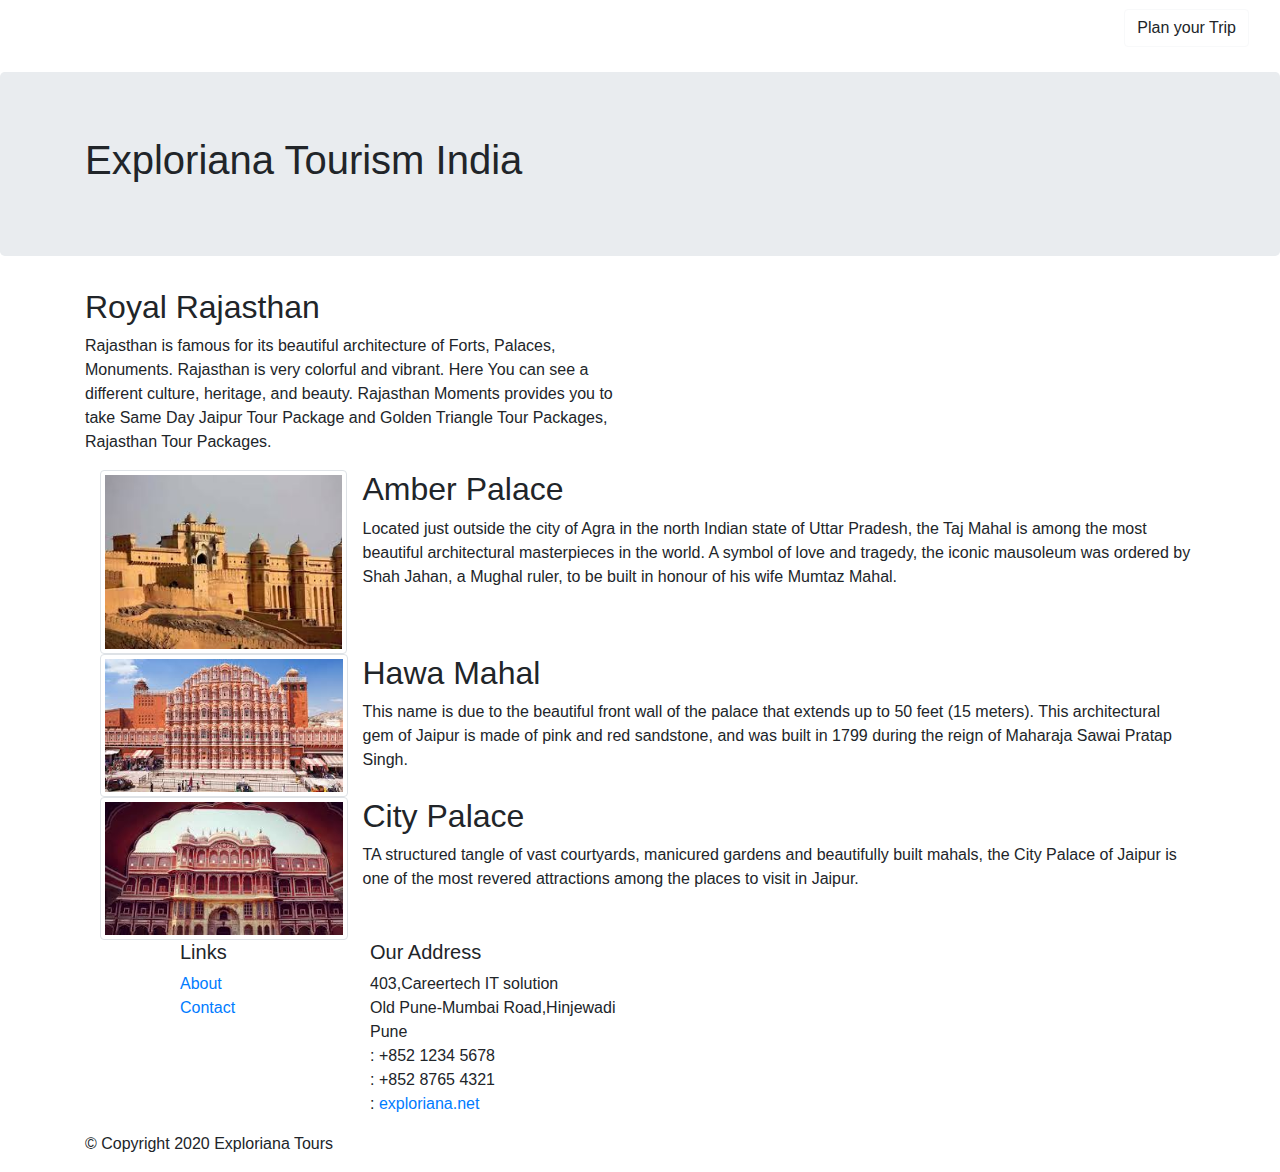
<file: rajasthan.html>
<!DOCTYPE html>
<html lang="en">

<head>
    <!-- Required meta tags always come first -->
    <meta charset="utf-8">
    <meta name="viewport" content="width=device-width, initial-scale=1, shrink-to-fit=no">
    <meta http-equiv="x-ua-compatible" content="ie=edge">

    <!-- Bootstrap CSS -->
     <link rel="stylesheet" href="https://maxcdn.bootstrapcdn.com/bootstrap/4.0.0/css/bootstrap.min.css" integrity="sha384-Gn5384xqQ1aoWXA+058RXPxPg6fy4IWvTNh0E263XmFcJlSAwiGgFAW/dAiS6JXm" crossorigin="anonymous">
  <!--  <link rel="stylesheet" href="node_modules/bootstrap/dist/css/bootstrap.min.css">
    <link rel="stylesheet" href="node_modules/font-awesome/css/font-awesome.min.css">
    <link rel="stylesheet" href="node_modules/bootstrap-social/bootstrap-social.css">-->
    <link rel="stylesheet" href="css/styles.css">
    <title>Exploriana Tours</title>
</head>
   
    
    <body>
   <nav class="navbar navbar-dark navbar-expand-md mb-3" >
        <div class="container-fluid">
            <a href="#" class="navbar-brand mr-3">Exploriana Tours</a>
        <button type="button" class="navbar-toggler" data-toggle="collapse" data-target="#navbarCollapse">
            <span class="navbar-toggler-icon"></span></button>
      <div class= " collapse navbar-collapse" id="navbarCollapse">
          <div class="navbar-collapse">
        <ul class="navbar-nav mr-auto">
        <li class="nav-item active">
            <a class="nav-link" href="main.php" >Home</a>
         </li>
            
             <li class="nav-item active dropdown">
            <a class="nav-link dropdown-toggle" href="#" id="navbarDropdown " role="button" data-toggle="dropdown" aria-haspopup="true" aria-expanded="false"> Places to Visit</a>
                 <div class="dropdown-menu" aria-labelledby="navbarDropdown">
                     <a class="dropdown-item" href="himachal.html">Himachal Pradesh</a>
                      <a class="dropdown-item" href="ladakh.html">Leh and Ladakh</a>
              
                      <a class="dropdown-item" href="delhi.html">Delhi and Agra</a>
                      <a class="dropdown-item" href="rajasthan.html">Rajasthan</a>
                      <a class="dropdown-item" href="gujrat.html">Gujarat</a>
                      <a class="dropdown-item" href="maha.html">Maharashtra</a>
                       <a class="dropdown-item" href="keral.html">Keral</a>
                      <a class="dropdown-item" href="laksh.html">Laksh-Dweep</a>
                      <a class="dropdown-item" href="andaman.html">Andmaan Nikobar</a>
                 </div>
         </li>
            <li class="nav-item active dropdown">
            <a class="nav-link dropdown-toggle" href="#" id="navbarDropdown" role="button" data-toggle="dropdown" aria-haspopup="true" aria-expanded="false"> Things to do</a>
                <div class="dropdown-menu" aria-labelledby="navbarDropdown">
                     <a class="dropdown-item" href="">Adventure</a>
                      <a class="dropdown-item" href="">Spiritual Yoga</a>
              
                      <a class="dropdown-item" href="delhi.html">Diving</a>
                      
             
                 </div>
            </li>
            
            
             <li class="nav-item active">
            <a class="nav-link" href="about.html" > About Us</a>
         </li>
            </ul>
         
            
            
            <a  id="reserveButton" class="btn btn-active btn-outline-light" data-toggle="modal" data-target="#tripmodal">
                    Plan your Trip
                    </a>
                
        
           </div>
            </div>
        </div>
    </nav>
         <div id="tripmodal" class="modal fade" role="dialog">
     <div class="modal-dialog modal-lg" role="content">
        <div class="modal-content">
         <div class="modal-header">
            <h4 class="modal-title">Plan your Trip</h4>
             <button type="button" class="close" data-dismiss="modal">
             &times;</button>
            </div>
         <div class="modal-body">
            
             
             <form>
                        <div class="row form-group">
                            
                         <label for="numberofguest" class="col-md-3 col-form-label">Trip Type</label>
                             <div class="col-md-4">
                                 <select  class="form-control" id="triptype">
                                 <option value="GroupTour">Group Tour</option>
                                 <option value="GroupTour">Family Tour</option>
                                     <option value="GroupTour">Carporate Tour</option>
                                     <option value="GroupTour">HoneyMoon Package</option>
                                 
                                 </select>
                                </div>
                            
                     </div>
                     <div class="row form-row form-group">
                     
                         
                            <label for="numberofguest" class="col-md-3 col-form-label">Take Your Trip</label>
                       
                            <div class="col-md-4">
                                 <select  class="form-control" id="trip">
                                 <option value="GroupTour">Shimla-Kullu-Manali</option>
                                 <option value="GroupTour">Delhi-Agra-Jaipur</option>
                                     <option value="GroupTour">Ladakh-Leh</option>
                                     <option value="GroupTour">Kochi-Munnar-Apalzha</option>
                                   <option value="GroupTour">Lakshdweep Island</option>
                                     <option value="GroupTour">Andman-Nicobar Island</option>
                                     <option value="GroupTour">Hampi-Maisur-Udapi</option>
                                     <option value="GroupTour">Mahabaleshwar-Matheran</option>
                                 </select>
                                </div>
                     </div>
                  <div class="row form-group">
                        <label for="dateandtime" class="col-md-2 col-form-label">Date and time</label>
                         <div class="col-md-4 ">
                            <input type="date" class="form-control" id="inputdate" placeholder="Date">
                            </div>
                            
                            <div class="col-md-4 ">
                            <input type="time" class="form-control" id="inputdate" placeholder="Time">
                            </div>
                            
                        </div>
                        
                        <div class="row">
                            <div class="col-md-2">
                            </div>
                            
                            <div class="col-md-3">
                                <button type="button" class="btn btn-secondary " data-dismiss="modal">Cancel</button>
                        <button type="button" class="btn btn-primary">Submit</button>
                        </div>
                            </div>
                    </form>
         </div>
         </div>
        
        </div>
    </div>
  <header class="jumbotron ">
        <div class="container">
           <h1>Exploriana Tourism India</h1>
      </div>
    </header>
        <div class="container">
        
            <div class="row row-content align-items-center">
            <div class="col-12 col-md-6" >
               <h2>Royal Rajasthan</h2>
                    <p> Rajasthan is famous for its beautiful architecture of Forts, Palaces, Monuments. Rajasthan is very colorful and vibrant. Here You can see a different culture, heritage, and beauty. Rajasthan Moments provides you to take Same Day Jaipur Tour Package and Golden Triangle Tour Packages, Rajasthan Tour Packages.</p>
            </div>
               
              
            
            </div>
            <div class="row row-content align-items-center">
           
            <div class="col col-sm order-sm-first col-md">
                <div class="media">
                    <div class="col-md-3">
                <img class="d-flex mr-3 img-thumbnail align-self-center" src="img/amber.jpg" alt="alberto"></div>
                    <div class="media-body">
                    <h2 class="mt-0 d-none d-sm-block">Amber Palace</h2>
                    
                    <p class="d-none d-sm-block"> Located just outside the city of Agra in the north Indian state of Uttar Pradesh, the Taj Mahal is among the most beautiful architectural masterpieces in the world. A symbol of love and tragedy, the iconic mausoleum was ordered by Shah Jahan, a Mughal ruler, to be built in honour of his wife Mumtaz Mahal.</p>
                    </div>
                </div>
                
            </div>
        </div>
            <div class="row row-content align-items-center">
           
            <div class="col col-sm order-sm-first col-md">
                <div class="media">
                    <div class="col-md-3">
                <img class="d-flex mr-3 img-thumbnail align-self-center" src="img/hawamahal.jpg" alt="alberto"></div>
                    <div class="media-body">
                    <h2 class="mt-0 d-none d-sm-block">Hawa Mahal</h2>
                    
                    <p class="d-none d-sm-block">This name is due to the beautiful front wall of the palace that extends up to 50 feet (15 meters). This architectural gem of Jaipur is made of pink and red sandstone, and was built in 1799 during the reign of Maharaja Sawai Pratap Singh. </p>
                    </div>
                </div>
                </div>
            </div>
                <div class="row row-content align-items-center">
           
                <div class="col col-sm  col-md">
                <div class="media">
                    <div class="col-md-3">
                        <img class="d-flex mr-3 img-thumbnail align-self-center" src="img/cityjpg.jpg" alt="alberto"></div>
                    <div class="media-body">
                    <h2 class="mt-0 d-none d-sm-block">City Palace</h2>
                    
                    <p class="d-none d-sm-block">TA structured tangle of vast courtyards, manicured gardens and beautifully built mahals, the City Palace of Jaipur is one of the most revered attractions among the places to visit in Jaipur. </p>
                    </div>
                </div>
                
            </div>
                
        </div>
            
            
        </div>
                    <footer class="footer">
        <div  class="container">
        <div class="row">
            <div class="col-4 offset-1 col-sm-2">             
                
                    <h5>Links</h5>
                    <ul class="list-unstyled">
                        
                        <li><a href="about.html">About</a></li>
                        
                        <li><a href="#">Contact</a></li>
                    </ul>
                </div>
                <div class="col-7 col-sm-5">
                    <h5>Our Address</h5>
                    <address>
		              403,Careertech IT solution <br>
		              Old Pune-Mumbai Road,Hinjewadi<br>
		              Pune<br>
		              <i class="fa fa-phone fa-lg"></i>: +852 1234 5678<br>
		              <i class="fa fa-fax fa-lg"></i>: +852 8765 4321<br>
		              <i class="fa fa-envelope fa-lg"></i>: <a href="mailto:confusion@food.net">exploriana.net</a>
		           </address>
                </div>
                <div class="col-12 col-sm-4 align-self-center">
                    <div class="text-center">
                        <a class="btn btn-social-icon btn-google" href="http://google.com/+"><i class="fa fa-google-plus fa-lg"></i></a>
                        <a class="btn btn-social-icon btn-facebook"  href="http://www.facebook.com/profile.php?id="><i class="fa fa-facebook fa-lg"></i></a>
                        <a class="btn btn-social-icon btn-linkedin" href="http://www.linkedin.com/in/"><i class="fa fa-linkedin fa-lg"></i></a>
                        <a class="btn btn-social-icon btn-twitter" href="http://twitter.com/"><i class="fa fa-twitter fa-lg"></i></a>
                        <a class="btn btn-social-icon btn-youtube" href="http://youtube.com/"><i class="fa fa-youtube fa-lg"></i></a>
                        <a class="btn btn-social-icon " href="mailto:"><i class="fa fa-envelope-o fa-lg"></i></a>
                    </div>
                </div>
           </div>
           <div class="row justyfy-content-center">             
                <div class="col-auto">
                    <p>© Copyright 2020 Exploriana Tours </p>
                </div>
           </div>
        </div>
    </footer>
        
   <!--     <script src="node_modules/jquery/dist/jquery.slim.min.js"></script>
        <script src="node_modules/popper.js/dist/umd/popper.min.js"></script>
        <script src="node_modules/bootstrap/dist/js/bootstrap.min.js"></script>-->
         <script src="https://code.jquery.com/jquery-3.2.1.slim.min.js" integrity="sha384-KJ3o2DKtIkvYIK3UENzmM7KCkRr/rE9/Qpg6aAZGJwFDMVNA/GpGFF93hXpG5KkN" crossorigin="anonymous"></script>
        <script src="https://cdnjs.cloudflare.com/ajax/libs/popper.js/1.12.9/umd/popper.min.js" integrity="sha384-ApNbgh9B+Y1QKtv3Rn7W3mgPxhU9K/ScQsAP7hUibX39j7fakFPskvXusvfa0b4Q" crossorigin="anonymous"></script>
         <script src="https://maxcdn.bootstrapcdn.com/bootstrap/4.0.0/js/bootstrap.min.js" integrity="sha384-JZR6Spejh4U02d8jOt6vLEHfe/JQGiRRSQQxSfFWpi1MquVdAyjUar5+76PVCmYl" crossorigin="anonymous"></script>
    
        
        
    </body>
</html>
</file>
<file: css/styles.css>

</file>
